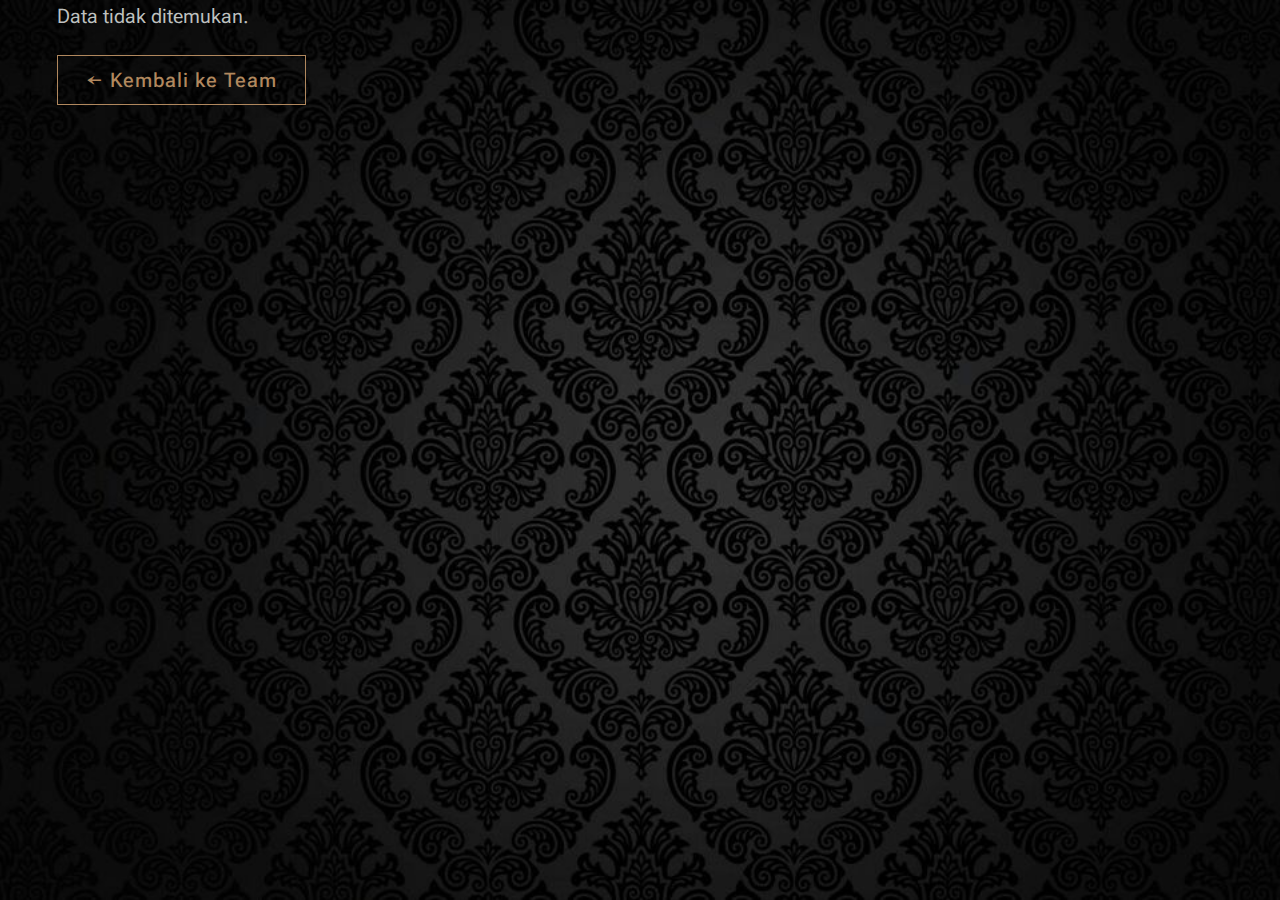
<file: team-detail.html>
<!DOCTYPE html>
<html lang="id">
<head>
    <meta charset="UTF-8">
    <title>Detail Tim</title>
    <meta name="viewport" content="width=device-width, initial-scale=1">
    <link rel="stylesheet" href="css/styles.css">
</head>

<body>

<section class="container s-team-detail">
    <div class="team-detail-card" id="profile">
        <p>Memuat data...</p>
    </div>

    <div style="margin-top:2rem;">
        <a href="team.html" class="btn-about">← Kembali ke Team</a>
    </div>
</section>

<script>
document.addEventListener("DOMContentLoaded", function () {

    const data = {
        owner: {
            name: "Yarsi Novita",
            role: "Founder & Owner",
            img: "images/avatars/user-01.jpg",
            desc: "Pendiri Galeri Yarsi Songket sejak tahun 2000."
        },
        it1: {
            name: "Varisa Dwi Yanti",
            role: "Web Developer",
            img: "images/avatars/user-02.jpg",
            desc: "Mengembangkan dan menjaga sistem website."
        },
        it2: {
            name: "IT Staff 2",
            role: "System Support",
            img: "images/team/it2.jpg",
            desc: "Menangani infrastruktur digital."
        },
        it3: {
            name: "IT Staff 3",
            role: "UI/UX Designer",
            img: "images/team/it3.jpg",
            desc: "Merancang tampilan antarmuka."
        },
        mkt1: {
            name: "Marketing 1",
            role: "Digital Marketing",
            img: "images/team/mkt1.jpg",
            desc: "Strategi promosi digital."
        },
        mkt2: {
            name: "Marketing 2",
            role: "Brand Marketing",
            img: "images/team/mkt2.jpg",
            desc: "Branding dan komunikasi."
        }
    };

    const params = new URLSearchParams(window.location.search);
    const person = params.get("person");

    const profile = document.getElementById("profile");

    if (data[person]) {
        profile.innerHTML = `
            <img src="${data[person].img}" alt="${data[person].name}" style="width:280px; margin-bottom:1.5rem;">
            <h2>${data[person].name}</h2>
            <h4 style="color:#c2a480;">${data[person].role}</h4>
            <p style="margin-top:1rem;">${data[person].desc}</p>
        `;
    } else {
        profile.innerHTML = `
            <p>Data tidak ditemukan.</p>
        `;
    }

});
</script>

</body>
</html>
</file>
<file: css/styles.css>
@charset "UTF-8";

/* =================================================================== 
 * Lounge Main Stylesheet
 * Template Ver. 1.0.0
 * 05-03-2025
 * ------------------------------------------------------------------
 *
 * TOC:
 *
 * # SETTINGS
 *      ## font families
 *      ## colors
 *      ## shadows
 *      ## easing functions
 *      ## spacing, radius and typescale
 *      ## type variables
 *      ## grid variables
 * # CSS RESET
 * # GRID
 *      ## extra large devices
 *      ## large devices
 *      ## medium devices
 *      ## tablet devices
 *      ## mobile devices
 *      ## small mobile devices
 *      ## additional column stackpoints 
 * # CSS GRID Layout Tools
 *      ## Grid Block 
 *      ## grid columns
 * # BASE SETUP
 * # UTILITY CLASSES
 * # TYPOGRAPHY 
 *      ## base type styles
 *      ## additional typography classes
 *      ## lists
 *      ## media 
 *      ## spacing
 *
 *
 * # PRELOADER
 *      ## page loaded
 * # FORM 
 *      ## style placeholder text
 *      ## change autocomplete styles in Chrome
 * # BUTTONS
 * # TABLE
 * # COMPONENTS
 *      ## pagination 
 *      ## alert box 
 *      ## skillbars
 *      ## stats tabs
 *
 *
 * # THEME-SPECIFIC SHARED STYLES
 *      ## section header
 *      ## social list
 *      ## swiper overrides
 *      ## glightbox overrides
 * # PAGE WRAP
 * # SITE HEADER
 *      ## logo
 *      ## main navigation
 *      ## mobile menu toggle
 * # INTRO
 *      ## intro content
 *      ## intro scroll down
 *      ## intro transitions
 * # ABOUT
 *      ## about content
 * # MENU
 *      ## tab navigations
 *      ## tab contents
 * # GALLERY
 *      ## gallery items
 * # TESTIMONIALS
 * # FOOTER
 *      ## copyright
 *      ## go top
 *
 *
 * ------------------------------------------------------------------ */


/* ===================================================================
 * # SETTINGS
 *
 *
 * ------------------------------------------------------------------- */

/* ------------------------------------------------------------------- 
 * ## font families
 * ------------------------------------------------------------------- */
@import url("https://fonts.googleapis.com/css2?family=Playfair+Display:ital,wght@0,400;0,500;0,600;0,700;1,400;1,500;1,600;1,700&family=Roboto+Flex:opsz,wght@8..144,300;8..144,400;8..144,500;8..144,600;8..144,700&display=swap");

:root {    
   /* font-families
   */
    --font-1   : "Roboto Flex", Sans-Serif;
    --font-2   : "Playfair Display", Serif;
    --font-mono: Consolas, "Andale Mono", Courier, "Courier New", monospace;
}

/* ------------------------------------------------------------------- 
 * ## colors
 * ------------------------------------------------------------------- */
:root {
  /* theme colors
   * generated using 
   * Tailwind CSS Color Generator
   * (https://uicolors.app/generate/)
   * 
   * color-1 (#C73E1D)
   * color-2 (#D1C1B3)
   */
    --color-1-50                  : #f4f9f7;
    --color-1-100                 : #daede5;
    --color-1-200                 : #b5dacb;
    --color-1-300                 : #89bfac;
    --color-1-400                 : #65a48f;
    --color-1-500                 : #468672;
    --color-1-600                 : #366b5b;
    --color-1-700                 : #2e574a;
    --color-1-800                 : #29463f;
    --color-1-900                 : #253c35;
    --color-1-950                 : #11221d;
    --color-1                     : var(--color-1-500);

    --color-2-50                  : #f9f7f3;
    --color-2-100                 : #f2ede2;
    --color-2-200                 : #e3d8c5;
    --color-2-300                 : #d2be9f;
    --color-2-400                 : #c2a480;
    --color-2-500                 : #b1885e;
    --color-2-600                 : #a47652;
    --color-2-700                 : #885f46;
    --color-2-800                 : #6f4f3d;
    --color-2-900                 : #5a4134;
    --color-2-950                 : #30211a;
    --color-2                     : var(--color-2-500);

  /* neutrals
   * generated using 
   * Tint & Shade Generator 
   * (https://maketintsandshades.com/)
   */
    --color-neutral-50            : #efefef;
    --color-neutral-100           : #dfe0e0;
    --color-neutral-150           : #cfd0d0;
    --color-neutral-200           : #bfc1c0;
    --color-neutral-250           : #afb1b1;
    --color-neutral-300           : #9fa1a1;
    --color-neutral-350           : #8f9291;
    --color-neutral-400           : #7f8281;
    --color-neutral-450           : #6f7372;
    --color-neutral-500           : #5f6362;
    --color-neutral-550           : #565958;
    --color-neutral-600           : #4c4f4e;
    --color-neutral-650           : #434545;
    --color-neutral-700           : #393b3b;
    --color-neutral-750           : #303231;
    --color-neutral-800           : #262827;
    --color-neutral-850           : #1c1e1d;
    --color-neutral-900           : #131414;
    --color-neutral-950           : #090a0a;
    --color-neutral               : var(--color-neutral-500);

    --color-white                 : var(--color-neutral-50);
    --color-black                 : var(--color-neutral-950);
    --color-pure-white            : #ffffff;
    --color-pure-black            : #000000;

  /* semantic colors
   * color-error(#ffd1d2), color-success(#c8e675), 
   * color-info(#d7ecfb), color-notice(#fff099)
   */
    --color-error                 : hsl(359, 100%, 91%);
    --color-success               : hsl(76, 69%, 68%);
    --color-info                  : hsl(205, 82%, 91%);
    --color-notice                : hsl(51, 100%, 80%);
    --color-error-content         : hsl(359, 50%, 50%);
    --color-success-content       : hsl(76, 29%, 28%);
    --color-info-content          : hsl(205, 32%, 31%);
    --color-notice-content        : hsl(51, 30%, 30%);

  /* background,surface and border colors
   */
    --color-bg                    : var(--color-neutral-950);
    --color-bg-inverse            : var(--color-neutral-600);

    --color-bg-primary            : var(--color-1-600);
    --color-bg-primary-light      : var(--color-1-500);
    --color-bg-primary-dark       : var(--color-1-700);

    --color-bg-secondary          : var(--color-2-500);
    --color-bg-secondary-light    : var(--color-2-400);
    --color-bg-secondary-dark     : var(--color-2-600);

    --color-bg-accent             : var(--color-bg-primary);
    --color-bg-accent-light       : var(--color-bg-primary-light);
    --color-bg-accent-dark        : var(--color-bg-primary-dark);

    --color-bg-neutral            : var(--color-neutral-850);
    --color-bg-neutral-light      : var(--color-neutral-800);
    --color-bg-neutral-dark       : var(--color-neutral-900);

    --color-border                : var(--color-neutral-850);

  /* text
   */
    --color-text                  : var(--color-neutral-200);
    --color-text-bold             : var(--color-neutral-50);
    --color-text-light            : var(--color-neutral-500);
    --color-headings              : var(--color-neutral-100);
    --color-placeholder           : var(--color-neutral-500);

  /* link
   */
    --color-link                  : var(--color-1-500);
    --color-link-hover            : var(--color-bg-secondary);
    --color-link-active           : var(--color-bg-secondary);

  /* buttons
   */
    --color-btn                   : var(--color-bg-neutral);
    --color-btn-text              : var(--color-white);
    --color-btn-hover             : var(--color-bg-neutral-light);
    --color-btn-hover-text        : var(--color-white);

    --color-btn-primary           : var(--color-bg-accent);
    --color-btn-primary-text      : var(--color-white);
    --color-btn-primary-hover     : var(--color-bg-accent-dark);
    --color-btn-primary-hover-text: var(--color-white);

    --color-btn-ghost             : var(--color-bg-secondary);
    --color-btn-ghost-text        : var(--color-bg-secondary);
    --color-btn-ghost-hover       : var(--color-bg-secondary);
    --color-btn-ghost-hover-text  : var(--color-bg);

  /* preloader
   */
    --color-preloader-bg          : var(--color-bg);
    --color-loader                : var(--color-neutral-400);
    --color-loader-light          : var(--color-white);
}

/* ------------------------------------------------------------------- 
 * ## shadows
 * ------------------------------------------------------------------- */
:root {
  /* shadow color in HSL
   */
    --shadow-color: 0, 0%, 0%;

    --shadow-low  :
        0 2px 2px hsla(var(--shadow-color), 0.01),
        0 4px 4px hsla(var(--shadow-color), 0.02);

    --shadow-medium :
        0 2px 2px hsla(var(--shadow-color), 0.01),
        0 4px 4px -0.2px hsla(var(--shadow-color), 0.02),
        0 16px 16px -0.4px hsla(var(--shadow-color), 0.06);

    --shadow-high :
        0 2px 2px hsla(var(--shadow-color), 0.01),
        0 4px 4px -0.6px hsla(var(--shadow-color), 0.02),
        0 16px 16px -1.2px hsla(var(--shadow-color), 0.06),
        0 32px 32px -2.2px hsla(var(--shadow-color), 0.08);
}

/* ------------------------------------------------------------------- 
 * ## easing functions
 * ------------------------------------------------------------------- */
:root {
  /* Standard easing functions 
   */
    --ease-linear         : linear;
    --ease-in             : ease-in;
    --ease-out            : ease-out;
    --ease-in-out         : ease-in-out;

  /* Smooth and natural curves 
   */
    --ease-smooth         : cubic-bezier(0.25, 0.1, 0.25, 1);
    --ease-smooth-in      : cubic-bezier(0.42, 0, 1, 1);
    --ease-smooth-out     : cubic-bezier(0, 0, 0.58, 1);
    --ease-smooth-in-out  : cubic-bezier(0.42, 0, 0.58, 1);

  /* Snappy and quick curves 
   */
    --ease-snappy-polished: cubic-bezier(0.28, 0.12, 0.22, 1);
    --ease-quick-in       : cubic-bezier(0.55, 0.055, 0.675, 0.19);
    --ease-quick-out      : cubic-bezier(0.215, 0.61, 0.355, 1);

  /* Bouncy and playful curves 
   */
    --ease-bounce         : cubic-bezier(0.68, -0.55, 0.265, 1.55);
    --ease-elastic        : cubic-bezier(0.7, -0.4, 0.2, 1.4);

  /* Subtle and minimal curves 
   */
    --ease-subtle         : cubic-bezier(0.2, 0.2, 0.4, 0.8);
    --ease-gentle         : cubic-bezier(0.33, 0.1, 0.33, 1);
}

/* ------------------------------------------------------------------- 
 * ## spacing, radius and typescale
 * ------------------------------------------------------------------- */
:root {
  /* spacing
   * base font size: 20px 
   * vertical space unit : 32px
   */
    --base-size       : 62.5%;
    --multiplier      : 1;
    --space           : calc(3.2rem * var(--multiplier));
    --base-font-size  : calc(2rem * var(--multiplier));

  /* radius 
   */
    --radius-0        : 0;
    --radius-xs       : 3px;
    --radius-sm       : 5px;
    --radius-md       : 10px;
    --radius-lg       : 15px;
    --radius-xl       : 20px;
    --radius-2xl      : 25px;
    --radius-3xl      : 30px;
    --radius-full     : 1000px;
    --border-radius   : var(--radius-sm);

  /* vertical spacing 
   */
    --vspace-0_125    : calc(0.125 * var(--space));
    --vspace-0_25     : calc(0.25 * var(--space));
    --vspace-0_375    : calc(0.375 * var(--space));
    --vspace-0_5      : calc(0.5 * var(--space));
    --vspace-0_625    : calc(0.625 * var(--space));
    --vspace-0_75     : calc(0.75 * var(--space));
    --vspace-0_875    : calc(0.875 * var(--space));
    --vspace-1        : calc(var(--space));
    --vspace-1_25     : calc(1.25 * var(--space));
    --vspace-1_5      : calc(1.5 * var(--space));
    --vspace-1_75     : calc(1.75 * var(--space));
    --vspace-2        : calc(2 * var(--space));
    --vspace-2_5      : calc(2.5 * var(--space));
    --vspace-3        : calc(3 * var(--space));
    --vspace-3_5      : calc(3.5 * var(--space));
    --vspace-4        : calc(4 * var(--space));
    --vspace-4_5      : calc(4.5 * var(--space));
    --vspace-5        : calc(5 * var(--space));
    --vspace-5_5      : calc(5.5 * var(--space));
    --vspace-6        : calc(6 * var(--space));
    --vspace-6_5      : calc(6.5 * var(--space));
    --vspace-7        : calc(7 * var(--space));
    --vspace-7_5      : calc(7.5 * var(--space));
    --vspace-8        : calc(8 * var(--space));
    --vspace-8_5      : calc(8.5 * var(--space));
    --vspace-9        : calc(9 * var(--space));
    --vspace-9_5      : calc(9.5 * var(--space));
    --vspace-10       : calc(10 * var(--space));

  /* type scale
   * ratio 1          :2 | base: 20px
   * -------------------------------------------------------
   *
   * --text-3huge     = (148.60px)
   * --text-2huge     = (123.83px)
   * --text-huge      = (103.20px)
   * --text-3display  = (86.00px)
   * --text-2display  = (71.66px)
   * --text-display   = (59.72px)
   * --text-3xl       = (49.77px)
   * --text-2xl       = (41.47px)
   * --text-xl        = (34.56px)
   * --text-lg        = (28.80px)
   * --text-md        = (24.00px)
   * --text-base      = (20.00px) BASE
   * --text-sm        = (16.67px)
   * --text-xs        = (13.89px)
   *
   * ---------------------------------------------------------
   */
    --text-scale-ratio: 1.2;
    --text-base       : var(--base-font-size);
    --text-xs         : calc((var(--text-base) / var(--text-scale-ratio)) / var(--text-scale-ratio));
    --text-sm         : calc(var(--text-xs) * var(--text-scale-ratio));
    --text-md         : calc(var(--text-sm) * var(--text-scale-ratio) * var(--text-scale-ratio));
    --text-lg         : calc(var(--text-md) * var(--text-scale-ratio));
    --text-xl         : calc(var(--text-lg) * var(--text-scale-ratio));
    --text-2xl        : calc(var(--text-xl) * var(--text-scale-ratio));
    --text-3xl        : calc(var(--text-2xl) * var(--text-scale-ratio));
    --text-display    : calc(var(--text-3xl) * var(--text-scale-ratio));
    --text-2display   : calc(var(--text-display) * var(--text-scale-ratio));
    --text-3display   : calc(var(--text-2display) * var(--text-scale-ratio));
    --text-huge       : calc(var(--text-3display) * var(--text-scale-ratio));
    --text-2huge      : calc(var(--text-huge) * var(--text-scale-ratio));
    --text-3huge      : calc(var(--text-2huge) * var(--text-scale-ratio));
}

/* on small screen devices, adjust the value of '--multiplier' 
 * to control vertical spacing and base font size.
 *
 * Feel free to experiment with different values to 
 * find what works best for your layout.
 */
@media screen and (max-width: 600px) {
    :root {
        --multiplier: .875;
    }
}

@media screen and (max-width: 400px) {
    :root {
        --multiplier: .8125;
    }
}

/* ------------------------------------------------------------------- 
 * ## type variables
 * ------------------------------------------------------------------- */
:root {
  /* type-assignments
   */
    --type-body                    : var(--font-1);
    --type-headings                : var(--font-2);
    --type-headings-alt            : var(--font-1);
    --type-all-caps                : var(--font-1);
    --type-quote                   : var(--font-2);
    --type-lead                    : var(--font-1);
    --type-caption                 : var(--font-1);
    --type-drop-cap                : var(--font-1);
    --type-code                    : var(--font-mono);

  /* line-heights
   */
    --type-line-height-body        : var(--vspace-1);
    --type-line-height-body-sm     : var(--vspace-0_875);
    --type-line-height-headings    : 1.1;
    --type-line-height-headings-alt: 1.2;
    --type-line-height-all-caps    : 1.6;
    --type-line-height-quote       : 1.4;
    --type-line-height-lead        : 1.6;
    --type-line-height-caption     : var(--vspace-0_75);
    --type-line-height-code        : var(--vspace-0_625);

  /* type weights
   */
    --type-weight-body             : 400;
    --type-weight-body-sm          : 400;
    --type-weight-body-bold        : 600;
    --type-weight-headings         : 400;
    --type-weight-headings-alt     : 500;
    --type-weight-all-caps         : 500;
    --type-weight-quote            : 400;
    --type-weight-lead             : 300;
    --type-weight-caption          : 400;
    --type-weight-drop-cap         : 600;
    --type-weight-code             : 400;

  /* letter spacing
   */
    --type-spacing-all-caps        : .18em;
    --type-spacing-all-caps-alt    : .2em;
    --type-spacing-headlines       : -0.02em;
    --type-spacing-headlines-alt   : -0.01em;

  /* type sizes
   */
    --type-size-body               : var(--text-base);
    --type-size-body-sm            : var(--text-sm);
    --type-size-all-caps           : var(--text-sm);
    --type-size-h1                 : clamp(var(--text-display), calc((var(--text-display) - 1rem) + 2vw), var(--text-2display));
    --type-size-h2                 : clamp(var(--text-2xl), calc((var(--text-2xl) - .75rem) + 1.5vw), var(--text-3xl));
    --type-size-h3                 : clamp(var(--text-xl), calc((var(--text-xl) - .5rem) + 1vw), var(--text-2xl));
    --type-size-h4                 : var(--text-lg);
    --type-size-h5                 : var(--text-md);
    --type-size-h6                 : var(--type-size-all-caps);
    --type-size-quote              : clamp(var(--text-md), calc((var(--text-md) - .5rem) + 1vw), var(--text-lg));
    --type-size-lead               : clamp(var(--text-base), calc((var(--text-base) - .5rem) + 1vw), var(--text-md));
    --type-size-caption            : var(--text-xs);
    --type-size-drop-cap           : var(--vspace-3);
    --type-size-code               : var(--text-xs);
}

/* ------------------------------------------------------------------- 
 * ## grid variables
 * ------------------------------------------------------------------- */
:root {
  /* guttter, widths for containers
   */
    --width-sixteen-cols: 1760px;
    --width-default     : 1440px;
    --width-wide        : 1600px;
    --width-wider       : 1800px;
    --width-narrow      : 1200px;
    --width-narrower    : 1000px;
    --width-narrowest   : 800px;
    --width-full        : 100%;
    --width-grid-max    : var(--width-default);

  /* gutter
   */
    --gutter : clamp(1rem, calc(2vw + .2rem), 2.2rem);
}


/* ====================================================================
 * # CSS RESET
 *
 *
 * --------------------------------------------------------------------
 * http://meyerweb.com/eric/tools/css/reset/ 
 * v2.0 | 20110126
 * License: none (public domain)
 * -------------------------------------------------------------------- */
html,
body,
div,
span,
applet,
object,
iframe,
h1,
h2,
h3,
h4,
h5,
h6,
p,
blockquote,
pre,
a,
abbr,
acronym,
address,
big,
cite,
code,
del,
dfn,
em,
img,
ins,
kbd,
q,
s,
samp,
small,
strike,
strong,
sub,
sup,
tt,
var,
b,
u,
i,
center,
dl,
dt,
dd,
ol,
ul,
li,
fieldset,
form,
label,
legend,
table,
caption,
tbody,
tfoot,
thead,
tr,
th,
td,
article,
aside,
canvas,
details,
embed,
figure,
figcaption,
footer,
header,
hgroup,
menu,
nav,
output,
ruby,
section,
summary,
time,
mark,
audio,
video {
    margin        : 0;
    padding       : 0;
    border        : 0;
    font-size     : 100%;
    font          : inherit;
    vertical-align: baseline;
}

/* HTML5 display-role reset for older browsers */
article,
aside,
details,
figcaption,
figure,
footer,
header,
hgroup,
menu,
nav,
section {
    display: block;
}

body {
    line-height: 1;
}

ol,
ul {
    list-style: none;
}

blockquote,
q {
    quotes: none;
}

blockquote:before,
blockquote:after,
q:before,
q:after {
    content: "";
    content: none;
}

table {
    border-collapse: collapse;
    border-spacing : 0;
}


/* ===================================================================
 * # GRID v6.0.0
 *
 *
 * -------------------------------------------------------------------
 * - Grid system based on the flex display property.
 *
 * - Grid breakpoints are based on MAXIMUM WIDTH media queries, 
 *   meaning they apply to that one breakpoint and ALL THOSE BELOW IT.
 *
 * - Grid columns without a specified width will automatically layout 
 *   as equal width columns.
 *
 * - On viewports 400px and below, all grid columns will stacked 
 *   vertically
 *
 * ------------------------------------------------------------------- */

/* container, row and column 
 */
.container {
    width         : min(98%, var(--width-grid-max));
    margin-inline : auto;
    padding-inline: calc(var(--gutter) * 2);
}

.row {
    display      : flex;
    flex-flow    : row wrap;
    margin-inline: calc(var(--gutter) * -1);
}

/* column
 */
.column {
    flex          : 1;
    padding-inline: var(--gutter);
}

.collapse>.column,
.column.collapse {
    padding: 0;
}

.collapse>.column .row,
.column.collapse .row {
    margin-inline: 0;
}

/* row utility classes
 */
.row.row-wrap {
    flex-wrap: wrap;
}

.row.row-nowrap {
    flex-wrap: nowrap;
}

.row.row-y-top {
    align-items: flex-start;
}

.row.row-y-bottom {
    align-items: flex-end;
}

.row.row-y-center {
    align-items: center;
}

.row.row-stretch {
    align-items: stretch;
}

.row.row-baseline {
    align-items: baseline;
}

.row.row-x-left {
    justify-content: flex-start;
}

.row.row-x-right {
    justify-content: flex-end;
}

.row.row-x-center {
    justify-content: center;
}

.row.row-center {
    align-items    : center;
    justify-content: center;
}

/* ------------------------- -------------------------------------------
 * ## extra large devices (1201px and above)
 * -------------------------------------------------------------------- */
.xl-1 {
    flex : none;
    width: 8.3333333333%;
}

.xl-2 {
    flex : none;
    width: 16.6666666667%;
}

.xl-3 {
    flex : none;
    width: 25%;
}

.xl-4 {
    flex : none;
    width: 33.3333333333%;
}

.xl-5 {
    flex : none;
    width: 41.6666666667%;
}

.xl-6 {
    flex : none;
    width: 50%;
}

.xl-7 {
    flex : none;
    width: 58.3333333333%;
}

.xl-8 {
    flex : none;
    width: 66.6666666667%;
}

.xl-9 {
    flex : none;
    width: 75%;
}

.xl-10 {
    flex : none;
    width: 83.3333333333%;
}

.xl-11 {
    flex : none;
    width: 91.6666666667%;
}

.xl-12 {
    flex : none;
    width: 100%;
}

/* --------------------------------------------------------------------
 * ## large devices (1001px to 1200px)
 * -------------------------------------------------------------------- */
@media screen and (max-width: 1200px) {
    .container {
        width: min(100%, var(--width-grid-max));
    }

    .lg-1 {
        flex : none;
        width: 8.3333333333%;
    }

    .lg-2 {
        flex : none;
        width: 16.6666666667%;
    }

    .lg-3 {
        flex : none;
        width: 25%;
    }

    .lg-4 {
        flex : none;
        width: 33.3333333333%;
    }

    .lg-5 {
        flex : none;
        width: 41.6666666667%;
    }

    .lg-6 {
        flex : none;
        width: 50%;
    }

    .lg-7 {
        flex : none;
        width: 58.3333333333%;
    }

    .lg-8 {
        flex : none;
        width: 66.6666666667%;
    }

    .lg-9 {
        flex : none;
        width: 75%;
    }

    .lg-10 {
        flex : none;
        width: 83.3333333333%;
    }

    .lg-11 {
        flex : none;
        width: 91.6666666667%;
    }

    .lg-12 {
        flex : none;
        width: 100%;
    }
}

/* --------------------------------------------------------------------
 * ## medium devices (801px to 1000px)
 * -------------------------------------------------------------------- */
@media screen and (max-width: 1000px) {
    .md-1 {
        flex : none;
        width: 8.3333333333%;
    }

    .md-2 {
        flex : none;
        width: 16.6666666667%;
    }

    .md-3 {
        flex : none;
        width: 25%;
    }

    .md-4 {
        flex : none;
        width: 33.3333333333%;
    }

    .md-5 {
        flex : none;
        width: 41.6666666667%;
    }

    .md-6 {
        flex : none;
        width: 50%;
    }

    .md-7 {
        flex : none;
        width: 58.3333333333%;
    }

    .md-8 {
        flex : none;
        width: 66.6666666667%;
    }

    .md-9 {
        flex : none;
        width: 75%;
    }

    .md-10 {
        flex : none;
        width: 83.3333333333%;
    }

    .md-11 {
        flex : none;
        width: 91.6666666667%;
    }

    .md-12 {
        flex : none;
        width: 100%;
    }
}

/* --------------------------------------------------------------------
 * ## tablet devices (601px to 800px)  
 * -------------------------------------------------------------------- */
@media screen and (max-width: 800px) {
    .tab-1 {
        flex : none;
        width: 8.3333333333%;
    }

    .tab-2 {
        flex : none;
        width: 16.6666666667%;
    }

    .tab-3 {
        flex : none;
        width: 25%;
    }

    .tab-4 {
        flex : none;
        width: 33.3333333333%;
    }

    .tab-5 {
        flex : none;
        width: 41.6666666667%;
    }

    .tab-6 {
        flex : none;
        width: 50%;
    }

    .tab-7 {
        flex : none;
        width: 58.3333333333%;
    }

    .tab-8 {
        flex : none;
        width: 66.6666666667%;
    }

    .tab-9 {
        flex : none;
        width: 75%;
    }

    .tab-10 {
        flex : none;
        width: 83.3333333333%;
    }

    .tab-11 {
        flex : none;
        width: 91.6666666667%;
    }

    .tab-12 {
        flex : none;
        width: 100%;
    }
}

/* --------------------------------------------------------------------
 * ## mobile devices (401px to 600px)  
 * -------------------------------------------------------------------- */
@media screen and (max-width: 600px) {
    .mob-1 {
        flex : none;
        width: 8.3333333333%;
    }

    .mob-2 {
        flex : none;
        width: 16.6666666667%;
    }

    .mob-3 {
        flex : none;
        width: 25%;
    }

    .mob-4 {
        flex : none;
        width: 33.3333333333%;
    }

    .mob-5 {
        flex : none;
        width: 41.6666666667%;
    }

    .mob-6 {
        flex : none;
        width: 50%;
    }

    .mob-7 {
        flex : none;
        width: 58.3333333333%;
    }

    .mob-8 {
        flex : none;
        width: 66.6666666667%;
    }

    .mob-9 {
        flex : none;
        width: 75%;
    }

    .mob-10 {
        flex : none;
        width: 83.3333333333%;
    }

    .mob-11 {
        flex : none;
        width: 91.6666666667%;
    }

    .mob-12 {
        flex : none;
        width: 100%;
    }
}

/* --------------------------------------------------------------------
 * ## small mobile devices (up to 400px)
 * -------------------------------------------------------------------- */

/* stack columns vertically
 */
@media screen and (max-width: 400px) {
    .row {
        margin-inline: 0;
    }

    .column {
        flex          : none;
        width         : 100%;
        margin-left   : 0;
        margin-right  : 0;
        padding-inline: 0;
    }
}

/* --------------------------------------------------------------------
 * ## additional column stackpoints 
 * -------------------------------------------------------------------- */
@media screen and (max-width: 900px) {
    .stack-on-900 {
        flex        : none;
        width       : 100%;
        margin-left : 0;
        margin-right: 0;
    }
}

@media screen and (max-width: 700px) {
    .stack-on-700 {
        flex        : none;
        width       : 100%;
        margin-left : 0;
        margin-right: 0;
    }
}

@media screen and (max-width: 550px) {
    .stack-on-550 {
        flex        : none;
        width       : 100%;
        margin-left : 0;
        margin-right: 0;
    }
}


/* ===================================================================
 * # CSS GRID Layout Tools
 *
 *
 * ------------------------------------------------------------------- */

/* --------------------------------------------------------------------
 * ## Grid Block 
 * -------------------------------------------------------------------- */
.grid-block {
    --col                : 12;
    --grid-gap-h         : calc(var(--gutter) * 2);
    --grid-gap-v         : 0;

    display              : grid;
    grid-template-columns: repeat(var(--col), [col] 1fr);
    -moz-column-gap      : var(--grid-gap-h);
    column-gap           : var(--grid-gap-h);
    row-gap              : var(--grid-gap-v);
}

.grid-block.no-h-gutter {
    --grid-gap-h: 0;
}

.grid-block.no-v-gutter {
    --grid-gap-h: 0;
}

.grid-block.grid-16 {
    --col: 16;
}

.grid-block.grid-16 .span-half-start {
    grid-column: 1/span 8;
}

.grid-block.grid-16 .span-half-end {
    grid-column: 9/span 8;
}

.grid-block__item,
.grid-block .span-full {
    grid-column: 1/-1;
}

.grid-block .span-half-start {
    grid-column: 1/span 6;
}

.grid-block .span-half-end {
    grid-column: 7/span 6;
}

/* ------------------------------------------------------------------- 
 * ## grid columns
 * ------------------------------------------------------------------- */
.grid-cols {
    --col-min-width      : 300px;
    --grid-gap           : calc(var(--gutter) * 2);

    display              : grid;
    -moz-column-gap      : var(--grid-gap);
    column-gap           : var(--grid-gap);
    grid-template-columns: repeat(auto-fit, minmax(min(var(--col-min-width), 100%), 1fr));
    grid-auto-flow       : row;
    grid-auto-columns    : auto;
}

.grid-cols--nowrap {
    grid-auto-flow       : column;
    grid-auto-columns    : 1fr;
    grid-template-columns: 1fr;
}

/* ------------------------------------------------------------------- 
 * responsive:
 * CSS Grid layout tools
 * ------------------------------------------------------------------- */
@media screen and (max-width: 800px) {

    .grid-block,
    .grid-block.grid-16 {
        --col: 8;
    }

    .grid-block.stack-grids-on-md .grid-block__item {
        grid-column: 1/-1;
    }

    .grid-block .span-half-start {
        grid-column: 1/span 4;
    }

    .grid-block .span-half-end {
        grid-column: 5/span 4;
    }

    .grid-cols--nowrap {
        grid-auto-flow   : row;
        grid-auto-columns: auto;
    }
}

@media screen and (max-width: 600px) {

    .grid-block,
    .grid-block.grid-16 {
        --col: 4;
    }

    .grid-block.stack-grids-on-sm .grid-block__item {
        grid-column: 1/-1;
    }

    .grid-block .span-half-start {
        grid-column: 1/span 2;
    }

    .grid-block .span-half-end {
        grid-column: 3/span 2;
    }
}

@media screen and (max-width: 400px) {
    .grid-block .grid-block__item {
        grid-column: 1/-1;
    }
}


/* ===================================================================
 * # BASE SETUP
 *
 *
 * ------------------------------------------------------------------- */
html {
    font-size : var(--base-size);
    box-sizing: border-box;
}

*,
*::before,
*::after {
    box-sizing: inherit;
}

body {

    background: url("../images/bgweb2.jpg") no-repeat center center fixed ;
    background-size: cover;

    -webkit-overflow-scrolling: touch;
    -webkit-text-size-adjust  : 100%;
    -webkit-font-smoothing    : antialiased;
    -moz-osx-font-smoothing   : grayscale;

}

p {
    font-size     : inherit;
    text-rendering: optimizeLegibility;
}

a {
    text-decoration: none;
}

svg,
img,
video {
    max-width: 100%;
    height   : auto;
}

pre {
    overflow: auto;
}

/* Remove margins and paddings for common elements 
 */
div,
dl,
dt,
dd,
ul,
ol,
li,
h1,
h2,
h3,
h4,
h5,
h6,
pre,
form,
p,
blockquote,
th,
td {
    margin : 0;
    padding: 0;
}

/* Remove default styles for input elements 
 */
input[type=email],
input[type=number],
input[type=search],
input[type=text],
input[type=tel],
input[type=url],
input[type=password],
textarea {
    -webkit-appearance: none;
    -moz-appearance   : none;
    appearance        : none;
}


/* ===================================================================
 * # UTILITY CLASSES
 *
 *
 * ------------------------------------------------------------------- */

/* flex item alignment classes
 */
.u-flexitem-center {
    margin    : auto;
    align-self: center;
}

.u-flexitem-left {
    margin-right: auto;
    align-self  : center;
}

.u-flexitem-right {
    margin-left: auto;
    align-self : center;
}

.u-flexitem-x-center {
    margin-right: auto;
    margin-left : auto;
}

.u-flexitem-x-left {
    margin-right: auto;
}

.u-flexitem-x-right {
    margin-left: auto;
}

.u-flexitem-y-center {
    align-self: center;
}

.u-flexitem-y-top {
    align-self: flex-start;
}

.u-flexitem-y-bottom {
    align-self: flex-end;
}

/* misc helper classes
 */
.u-screen-reader-text {
    clip             : rect(1px, 1px, 1px, 1px);
    -webkit-clip-path: inset(50%);
    clip-path        : inset(50%);
    height           : 1px;
    width            : 1px;
    margin           : -1px;
    overflow         : hidden;
    padding          : 0;
    border           : 0;
    position         : absolute;
    word-wrap        : normal !important;
}

.u-clearfix:after {
    content: "";
    display: table;
    clear  : both;
}

.u-flex-center {
    align-items    : center;
    justify-content: center;
}

.u-hidden {
    display: none;
}

.u-invisible {
    visibility: hidden;
}

.u-antialiased {
    -webkit-font-smoothing : antialiased;
    -moz-osx-font-smoothing: grayscale;
}

.u-overflow-hidden {
    overflow: hidden;
}

.u-remove-top {
    margin-top: 0;
}

.u-remove-bottom {
    margin-bottom: 0;
}

.u-add-half-bottom {
    margin-bottom: var(--vspace-0_5);
}

.u-add-bottom {
    margin-bottom: var(--vspace-1);
}

.u-no-border {
    border: none;
}

.u-fullwidth {
    width: 100%;
}

.u-pull-left {
    float: left;
}

.u-pull-right {
    float: right;
}

.u-text-center {
    text-align: center;
}

.u-text-left {
    text-align: left;
}

.u-text-right {
    text-align: right;
}


/* ===================================================================
 * # TYPOGRAPHY 
 *
 *
 * ------------------------------------------------------------------- 
 * type scale - ratio 1:2 | base: 20px
 * -------------------------------------------------------------------
 *
 * --text-3huge     = (148.60px)
 * --text-2huge     = (123.83px)
 * --text-huge      = (103.20px)
 * --text-3display  = (86.00px)
 * --text-2display  = (71.66px)
 * --text-display   = (59.72px)
 * --text-3xl       = (49.77px)
 * --text-2xl       = (41.47px)
 * --text-xl        = (34.56px)
 * --text-lg        = (28.80px)
 * --text-md        = (24.00px)
 * --text-base      = (20.00px) BASE
 * --text-sm        = (16.67px)
 * --text-xs        = (13.89px)
 *
 * -------------------------------------------------------------------- */

/* --------------------------------------------------------------------
 * ## base type styles
 * -------------------------------------------------------------------- */
body {
    font-family: var(--type-body);
    font-size  : var(--type-size-body);
    font-weight: var(--type-weight-body);
    line-height: var(--type-line-height-body);
    color      : var(--color-text);
}

/* links
 */
a {
    color     : var(--color-link);
    transition: all 0.3s var(--ease-snappy-polished);
}

a:focus,
a:hover,
a:active {
    color: var(--color-link-hover);
}

a:hover,
a:active {
    outline: 0;
}

/* headings
 */
h1,
h2,
h3,
h4,
h5,
h6,
.h1,
.h2,
.h3,
.h4,
.h5,
.h6 {
    font-family: var(--type-headings);
    font-weight: var(--type-weight-headings);
    color      : var(--color-headings);
}

h1,
.h1 {
    margin-top   : var(--vspace-2_5);
    margin-bottom: var(--vspace-1_25);
}

h2,
.h2,
h3,
.h3 {
    margin-top   : var(--vspace-2);
    margin-bottom: var(--vspace-0_75);
}

h4,
.h4,
h5,
.h5,
h6,
.h6 {
    margin-top   : var(--vspace-1_75);
    margin-bottom: var(--vspace-0_5);
}

h1,
.h1 {
    font-size     : var(--type-size-h1);
    line-height   : var(--type-line-height-headings);
    letter-spacing: var(--type-spacing-headings);
}

h2,
.h2 {
    font-size     : var(--type-size-h2);
    line-height   : var(--type-line-height-headings-alt);
    letter-spacing: var(--type-spacing-headings-alt);
}

h3,
.h3 {
    font-size  : var(--type-size-h3);
    line-height: var(--type-line-height-headings-alt);
}

h4,
.h4 {
    font-size  : var(--type-size-h4);
    line-height: var(--type-line-height-headings-alt);
}

h5,
.h5 {
    font-weight: var(--type-weight-headings-alt);
    font-family: var(--type-headings-alt);
    font-size  : var(--type-size-h5);
    line-height: var(--type-line-height-headings-alt);
}

h6,
.h6 {
    font-family   : var(--type-all-caps);
    font-weight   : var(--type-weight-all-caps);
    font-size     : var(--type-size-h6);
    line-height   : var(--type-line-height-all-caps);
    text-transform: uppercase;
    letter-spacing: var(--type-spacing-all-caps);
}

/* emphasis, italic,
 * strong, bold and small text
 */
em,
i,
strong,
b {
    font-size  : inherit;
    line-height: inherit;
}

em,
i {
    font-style: italic;
}

strong,
b {
    font-weight: var(--type-weight-body-bold);
    color      : var(--color-text-bold);
}

small {
    font-size  : 85%;
    font-weight: 400;
    line-height: var(--vspace-0_5);
}

/* blockquotes
 */
blockquote {
    margin     : 0 0 var(--vspace-1) 0;
    padding    : var(--vspace-1);
    border-left: 2px solid var(--color-border);
    position   : relative;
}

blockquote p {
    font-family: var(--type-quote);
    font-weight: var(--type-weight-quote);
    font-size  : var(--type-size-quote);
    font-style : normal;
    line-height: var(--type-line-height-quote);
    color      : var(--color-text);
    padding    : 0;
}

blockquote cite {
    display    : block;
    font-family: var(--type-caption);
    font-weight: var(--type-weight-caption);
    font-size  : var(--type-size-caption);
    line-height: var(--type-line-height-caption);
    font-style : normal;
}

blockquote cite:before {
    content: "— ";
}

blockquote cite,
blockquote cite a,
blockquote cite a:visited {
    color : var(--color-text-light);
    border: none;
}

/* figures
 */
figure img,
p img {
    margin        : 0;
    vertical-align: bottom;
}

figure {
    display     : block;
    margin-left : 0;
    margin-right: 0;
}

figure img+figcaption {
    margin-top: var(--vspace-1);
}

figcaption {
    /* font-style: italic; */
    font-size    : var(--type-size-caption);
    line-height  : var(--type-line-height-caption);
    text-align   : center;
    margin-bottom: 0;
}

/* preformatted, code
 */
var,
kbd,
samp,
code,
pre {
    font-family: var(--type-code);
}

pre {
    padding   : var(--vspace-0_75) var(--vspace-1) var(--vspace-1);
    background: var(--color-bg-neutral);
    overflow-x: auto;
}

code {
    font-size    : var(--type-size-code);
    line-height  : var(--type-line-height-code);
    margin       : 0 0.2rem;
    padding      : calc((var(--vspace-1) - var(--type-line-height-code)) / 2 - 0.1rem) calc(var(--vspace-0_25) - 0.1rem);
    white-space  : nowrap;
    background   : var(--color-bg-neutral);
    border       : 1px solid var(--color-bg-neutral-light);
    color        : var(--color-text);
    border-radius: var(--radius-sm);
}

pre>code {
    display    : block;
    white-space: pre;
    font-size  : var(--text-sm);
    line-height: var(--vspace-1);
    padding    : 0;
    margin     : 0;
    border     : none;
}

/* deleted text, abbreviation,
 * & mark text
 */
del {
    text-decoration: line-through;
}

abbr {
    font-family   : var(--type-body);
    font-weight   : 400;
    font-variant  : small-caps;
    text-transform: lowercase;
    letter-spacing: 0.1em;
}

abbr[title],
dfn[title] {
    border-bottom  : 1px dotted var(--color-text-light);
    cursor         : help;
    text-decoration: none;
}

mark {
    background    : var(--color-bg-secondary);
    color         : var(--color-bg);
    padding-inline: 0.2em;
}

/* horizontal rule
 */
hr {
    border      : solid var(--color-border);
    border-width: 0.1rem 0 0;
    clear       : both;
    margin      : var(--vspace-2) 0 calc(var(--vspace-2) - 1px);
    height      : 0;
}

hr.fancy {
    border    : none;
    margin    : var(--vspace-2) 0;
    height    : var(--vspace-1);
    text-align: center;
}

hr.fancy::before {
    content       : "*****";
    letter-spacing: 0.3em;
}

/* --------------------------------------------------------------------
 * ## additional typography classes
 * -------------------------------------------------------------------- */
.text-body-sm {
    font-size  : var(--type-size-body-sm);
    line-height: var(--type-line-height-body-sm);
}

.lead,
.attention-getter {
    font-family: var(--type-lead);
    font-weight: var(--type-weight-lead);
    font-size  : var(--type-size-lead);
    line-height: var(--type-line-height-lead);
}

.pull-quote {
    position  : relative;
    padding   : 0;
    margin-top: 0;
    text-align: center;
}

.pull-quote blockquote {
    border     : none;
    margin     : 0 auto;
    max-width  : min(100%, 62rem);
    padding-top: var(--vspace-2_5);
    position   : relative;
}

.pull-quote blockquote:before {
    content          : "";
    display          : block;
    height           : var(--vspace-1);
    width            : var(--vspace-1);
    background-repeat: no-repeat;
    background       : center center;
    background-size  : contain;
    background-image : url(../images/icons/icon-quote.svg);
    transform        : translate(-50%, 0, 0);
    position         : absolute;
    top              : var(--vspace-1);
    left             : 50%;
}

.drop-cap:first-letter {
    float         : left;
    font-family   : var(--type-drop-cap);
    font-weight   : var(--type-weight-drop-cap);
    font-size     : var(--type-size-drop-cap);
    line-height   : 1;
    padding       : 0 var(--vspace-0_375) 0 0;
    text-transform: uppercase;
    background    : transparent;
    color         : var(--color-text);
}

/* --------------------------------------------------------------------
 * ## lists
 * -------------------------------------------------------------------- */
ol {
    list-style: decimal;
}

ul {
    list-style: disc;
}

li {
    display: list-item;
}

ol,
ul {
    margin-left: var(--vspace-0_5);
}

ul li {
    padding-left: var(--vspace-0_125);
}

ul ul,
ul ol,
ol ol,
ol ul {
    margin: var(--vspace-0_5) 0 var(--vspace-0_5) var(--vspace-0_5);
}

ul.disc li {
    display   : list-item;
    list-style: none;
    padding   : 0 0 0 var(--vspace-0_25);
    position  : relative;
}

ul.disc li::before {
    content       : "";
    display       : inline-block;
    width         : 0.6rem;
    height        : 0.6rem;
    border-radius : 50%;
    background    : var(--color-bg-accent);
    position      : absolute;
    left          : calc(var(--vspace-0_25) * -1);
    top           : calc(50% - var(--vspace-0_125));
    vertical-align: middle;
}

dt {
    margin: 0;
    color : var(--color-bg-accent);
}

dt strong {
    color: var(--color-bg-accent);
}

dd {
    margin: 0 0 0 var(--vspace-0_625);
}

/* definition list line style 
 */
.lining dt,
.lining dd {
    display: inline;
    margin : 0;
}

.lining dt+dt:before,
.lining dd+dt:before {
    content    : "\a";
    white-space: pre;
}

.lining dd+dd:before {
    content: ", ";
}

.lining dd+dd:before {
    content: ", ";
}

.lining dd:before {
    content    : ": ";
    margin-left: -0.2em;
}

/* definition list dictionary style 
 */
.dictionary-style dt {
    display      : inline;
    counter-reset: definitions;
}

.dictionary-style dt+dt:before {
    content    : ", ";
    margin-left: -0.2em;
}

.dictionary-style dd {
    display          : block;
    counter-increment: definitions;
}

.dictionary-style dd:before {
    content: counter(definitions, decimal) ". ";
}

/* ------------------------------------------------------------------- 
 * ## media 
 * ------------------------------------------------------------------- */

/* floated image
 */
img.u-pull-right {
    margin: var(--vspace-0_5) 0 var(--vspace-0_5) var(--vspace-0_75);
}

img.u-pull-left {
    margin: var(--vspace-0_5) var(--vspace-0_75) var(--vspace-0_5) 0;
}

/* responsive video container
 */
.video-container {
    --aspect-ratio: 16/9;
    position      : relative;
    height        : 0;
    overflow      : hidden;
    padding-bottom: calc(100% / (var(--aspect-ratio)));
}

.video-container iframe,
.video-container object,
.video-container embed,
.video-container video {
    position: absolute;
    top     : 0;
    left    : 0;
    width   : 100%;
    height  : 100%;
}

/* --------------------------------------------------------------------
 * ## spacing
 * -------------------------------------------------------------------- */
fieldset,
button,
.btn {
    margin-bottom: var(--vspace-0_5);
}

input,
textarea,
select,
pre,
blockquote,
figure,
figcaption,
table,
p,
ul,
ol,
dl,
form,
img,
.video-container,
.ss-custom-select {
    margin-bottom: var(--vspace-1);
}


/* ===================================================================
 * # PRELOADER
 * 
 * 
 * -------------------------------------------------------------------
 * - markup:
 *
 * <div id="preloader">
 *     <div id="loader" class="dots-fade">
 *         <div></div>
 *         <div></div>
 *         <div></div>
 *     </div>
 * </div>
 *
 * - loader class:
 * <dots-fade | dots-jump | dots-pulse>
 *
 * ------------------------------------------------------------------- */

#preloader {
    position       : fixed;
    display        : flex;
    flex-flow      : row wrap;
    justify-content: center;
    align-items    : center;
    background     : var(--color-preloader-bg);
    z-index        : 500;
    height         : 100vh;
    width          : 100%;
    opacity        : 1;
    overflow       : hidden;
}

.no-js #preloader {
    display: none;
}

#loader {
    position: relative;
    width   : 4px;
    height  : 4px;
    padding : 0;
    display : inline-block;
}

#loader>div {
    content      : "";
    background   : var(--color-loader);
    width        : 4px;
    height       : 4px;
    position     : absolute;
    top          : 0;
    left         : 0;
    border-radius: 50%;
}

#loader>div:nth-of-type(1) {
    left: 15px;
}

#loader>div:nth-of-type(3) {
    left: -15px;
}

/* dots jump */
.dots-jump>div {
    animation      : dots-jump 1.2s infinite ease;
    animation-delay: 0.2s;
}

.dots-jump>div:nth-of-type(1) {
    animation-delay: 0.4s;
}

.dots-jump>div:nth-of-type(3) {
    animation-delay: 0s;
}

@keyframes dots-jump {
    0% {
        top: 0;
    }

    40% {
        top: -6px;
    }

    80% {
        top: 0;
    }
}

/* dots fade */
.dots-fade>div {
    animation      : dots-fade 1.6s infinite ease;
    animation-delay: 0.4s;
}

.dots-fade>div:nth-of-type(1) {
    animation-delay: 0.8s;
}

.dots-fade>div:nth-of-type(3) {
    animation-delay: 0s;
}

@keyframes dots-fade {
    0% {
        opacity: 1;
    }

    40% {
        opacity: 0.2;
    }

    80% {
        opacity: 1;
    }
}

/* dots pulse */
.dots-pulse>div {
    animation      : dots-pulse 1.2s infinite ease;
    animation-delay: 0.2s;
}

.dots-pulse>div:nth-of-type(1) {
    animation-delay: 0.4s;
}

.dots-pulse>div:nth-of-type(3) {
    animation-delay: 0s;
}

@keyframes dots-pulse {
    0% {
        transform: scale(1);
    }

    40% {
        transform: scale(1.3);
    }

    80% {
        transform: scale(1);
    }
}

/* ------------------------------------------------------------------- 
 * ## page loaded
 * ------------------------------------------------------------------- */
.ss-loaded #preloader {
    opacity   : 0;
    visibility: hidden;
    transition: all 0.3s 0.6s var(--ease-smooth-in-out);
}

.ss-loaded #preloader #loader {
    opacity   : 0;
    transition: opacity 0.3s var(--ease-smooth-in-out);
}


/* ===================================================================
 * # FORM 
 *
 *
 * ------------------------------------------------------------------- */
fieldset {
    border: none;
}

input[type=email],
input[type=number],
input[type=search],
input[type=text],
input[type=tel],
input[type=url],
input[type=password],
textarea,
select {
    --input-height     : var(--vspace-2);
    --input-line-height: var(--vspace-1);
    --input-vpadding   : calc((var(--input-height) - var(--input-line-height)) / 2);

    display            : block;
    height             : var(--input-height);
    padding            : var(--input-vpadding) 0 calc(var(--input-vpadding) - 1px);
    border             : 0;
    outline            : 0;
    color              : var(--color-text-light);
    font-family        : var(--type-body);
    font-size          : calc(var(--text-size) * 0.9);
    line-height        : var(--input-line-height);
    max-width          : 100%;
    background         : transparent;
    border-bottom      : 1px solid var(--color-border);
    transition         : all 0.3s var(--ease-smooth-in-out);
}

.ss-custom-select {
    position: relative;
    padding : 0;
}

.ss-custom-select select {
    -webkit-appearance: none;
    -moz-appearance   : none;
    appearance        : none;
    text-indent       : 0.01px;
    text-overflow     : "";
    margin            : 0;
    vertical-align    : middle;
    line-height       : var(--vspace-1);
}

.ss-custom-select select option {
    padding-inline  : var(--vspace-0_625);
    background-color: var(--color-bg);
}

.ss-custom-select select::-ms-expand {
    display: none;
}

.ss-custom-select::after {
    border-bottom   : 1px solid var(--color-text);
    border-right    : 1px solid var(--color-text);
    content         : "";
    display         : block;
    height          : var(--vspace-0_25);
    width           : var(--vspace-0_25);
    margin-top      : calc((var(--vspace-0_25) - 1) * -1);
    pointer-events  : none;
    position        : absolute;
    right           : var(--vspace-0_75);
    top             : 50%;
    transition      : all 0.15s var(--ease-smooth-in-out);
    transform-origin: 66% 66%;
    transform       : rotate(45deg);
}

textarea {
    min-height: var(--vspace-8);
}

input[type=email]:focus,
input[type=number]:focus,
input[type=search]:focus,
input[type=text]:focus,
input[type=tel]:focus,
input[type=url]:focus,
input[type=password]:focus,
textarea:focus,
select:focus {
    color        : var(--color-bg-accent);
    border-bottom: 1px solid var(--color-bg-accent);
}

label,
legend {
    display      : flex;
    align-items  : flex-start;
    font-family  : var(--type-body);
    font-weight  : 600;
    font-size    : var(--text-xs);
    line-height  : var(--vspace-0_625);
    margin-bottom: var(--vspace-0_25);
    color        : var(--color-headings);
}

input[type=checkbox],
input[type=radio] {
    display: inline-block;
}

label>.label-text {
    display    : inline-block;
    margin-left: var(--vspace-0_25);
    font-family: var(--type-body);
    line-height: inherit;
}

label>input[type=checkbox],
label>input[type=radio] {
    margin  : 0;
    position: relative;
    top     : var(--vspace-0_125);
}

/* ------------------------------------------------------------------- 
 * ## style placeholder text
 * ------------------------------------------------------------------- */
::-moz-placeholder {
    /* Mozilla Firefox 19+ */
    color  : var(--color-placeholder);
    opacity: 1;
}

::placeholder {
    /* Most modern browsers support this now. */
    color: var(--color-placeholder);
}

/* ------------------------------------------------------------------- 
 * ## change autocomplete styles in Chrome
 * ------------------------------------------------------------------- */
input:-webkit-autofill,
input:-webkit-autofill:hover,
input:-webkit-autofill:focus,
textarea:-webkit-autofill,
textarea:-webkit-autofill:hover,
textarea:-webkit-autofill:focus,
select:-webkit-autofill,
select:-webkit-autofill:hover,
select:-webkit-autofill:focus {
    -webkit-text-fill-color: var(--color-bg-accent);
    -webkit-transition     : background-color 5000s var(--ease-smooth-in-out) 0s;
    transition             : background-color 5000s var(--ease-smooth-in-out) 0s;
}

/* ===================================================================
 * # BUTTONS
 *
 *
 * ------------------------------------------------------------------- */

.btn,
button,
input[type=submit],
input[type=reset],
input[type=button] {

    --btn-text-size        : var(--text-sm);
    --btn-lineheight       : var(--vspace-0_75);
    --btn-icon-size        : var(--btn-text-size);
    --btn-gap              : var(--vspace-0_25);
    --btn-border-width     : 1px;
    --btn-padding          : var(--vspace-0_5);
    --btn-vpadding         : calc(var(--btn-padding) - var(--btn-border-width));
    --btn-hpadding         : calc((var(--btn-padding) * 2) - var(--btn-border-width));
    --btn-radius           : var(--radius-full);

    display                : inline-flex;
    gap                    : var(--btn-gap);
    align-items            : center;
    justify-content        : center;
    font-family            : var(--type-body);
    font-weight            : 500;
    font-size              : var(--btn-text-size);
    letter-spacing         : 0.02em;
    line-height            : var(--btn-lineheight);
    padding                : var(--btn-vpadding) var(--btn-hpadding);
    margin                 : 0 var(--vspace-0_25) var(--vspace-0_5) 0;
    color                  : var(--color-btn-text);
    text-decoration        : none;
    text-align             : center;
    white-space            : nowrap;
    cursor                 : pointer;
    transition             : all 0.3s;
    border-radius          : var(--btn-radius);
    background-color       : var(--color-btn);
    border                 : var(--btn-border-width) solid var(--color-btn);
    -webkit-font-smoothing : antialiased;
    -moz-osx-font-smoothing: grayscale;
    transition             : all 0.3s var(--ease-smooth-in-out);
}

.btn:focus,
.btn:hover,
button:focus,
button:hover,
input[type=submit]:focus,
input[type=submit]:hover,
input[type=reset]:focus,
input[type=reset]:hover,
input[type=button]:focus,
input[type=button]:hover {
    background-color: var(--color-btn-hover);
    border-color    : var(--color-btn-hover);
    color           : var(--color-btn-hover-text);
    outline         : 0;
}

.btn .btn__icon,
button .btn__icon,
input[type=submit] .btn__icon,
input[type=reset] .btn__icon,
input[type=button] .btn__icon {
    height: var(--btn-icon-size);
    width : var(--btn-icon-size);
    margin: 0;
}

/* button primary
 */
.btn.btn--primary,
button.btn--primary,
input[type=submit].btn--primary,
input[type=reset].btn--primary,
input[type=button].btn--primary {
    background  : var(--color-btn-primary);
    border-color: var(--color-btn-primary);
    color       : var(--color-btn-primary-text);
}

.btn.btn--primary:focus,
.btn.btn--primary:hover,
button.btn--primary:focus,
button.btn--primary:hover,
input[type=submit].btn--primary:focus,
input[type=submit].btn--primary:hover,
input[type=reset].btn--primary:focus,
input[type=reset].btn--primary:hover,
input[type=button].btn--primary:focus,
input[type=button].btn--primary:hover {
    background  : var(--color-btn-primary-hover);
    border-color: var(--color-btn-primary-hover);
    color       : var(--color-btn-primary-hover-text);
}

/* button ghost
 */
.btn.btn--ghost,
button.btn--ghost,
input[type=submit].btn--ghost,
input[type=reset].btn--ghost,
input[type=button].btn--ghost {
    background  : transparent;
    border-color: var(--color-btn-ghost);
    color       : var(--color-btn-ghost-text);
}

.btn.btn--ghost:focus,
.btn.btn--ghost:hover,
button.btn--ghost:focus,
button.btn--ghost:hover,
input[type=submit].btn--ghost:focus,
input[type=submit].btn--ghost:hover,
input[type=reset].btn--ghost:focus,
input[type=reset].btn--ghost:hover,
input[type=button].btn--ghost:focus,
input[type=button].btn--ghost:hover {
    background: var(--color-btn-ghost-hover);
    border    : var(--btn-border-width) solid var(--color-btn-ghost-hover);
    color     : var(--color-btn-ghost-hover-text);
}

/* button modifiers
 */
.btn.u-fullwidth,
button.u-fullwidth,
input[type=submit].u-fullwidth,
input[type=reset].u-fullwidth,
input[type=button].u-fullwidth {
    width       : 100%;
    margin-right: 0;
}

.btn.btn--small,
button.btn--small,
input[type=submit].btn--small,
input[type=reset].btn--small,
input[type=button].btn--small {
    --btn-text-size : var(--text-xs);
    --btn-lineheight: var(--vspace-0_5);
    --btn-hpadding  : calc((var(--btn-padding) * 1.5) - var(--btn-border-width));
}

.btn.btn--medium,
button.btn--medium,
input[type=submit].btn--medium,
input[type=reset].btn--medium,
input[type=button].btn--medium {
    --btn-padding: calc(var(--vspace-0_625));
}

.btn.btn--large,
button.btn--large,
input[type=submit].btn--large,
input[type=reset].btn--large,
input[type=button].btn--large {
    --btn-text-size: var(--text-base);
    --btn-padding  : calc(var(--vspace-0_75));
}

.btn.btn--pill,
button.btn--pill,
input[type=submit].btn--pill,
input[type=reset].btn--pill,
input[type=button].btn--pill {
    --btn-radius: var(--radius-full);
}


/* ===================================================================
 * # TABLE
 *
 *
 * ------------------------------------------------------------------- */
table {
    border-width   : 0;
    width          : 100%;
    max-width      : 100%;
    font-family    : var(--type-body);
    border-collapse: collapse;
}

th,
td {
    padding      : var(--vspace-0_5) var(--vspace-1) calc(var(--vspace-0_5) - 1px);
    text-align   : left;
    border-bottom: 1px solid var(--color-border);
}

th {
    padding    : var(--vspace-0_5) var(--vspace-1);
    color      : var(--color-text-bold);
    font-family: var(--type-headings-alt);
    font-size  : var(--text-sm);
    font-weight: 600;
}

th:first-child,
td:first-child {
    padding-left: 0;
}

th:last-child,
td:last-child {
    padding-right: 0;
}

.table-responsive {
    overflow-x                : auto;
    -webkit-overflow-scrolling: touch;
}


/* ===================================================================
 * # COMPONENTS
 *
 *
 * ------------------------------------------------------------------- */

/* -------------------------------------------------------------------
 * ## pagination 
 * ------------------------------------------------------------------- */
.pgn {
    --pgn-num-height: calc(var(--vspace-1) + var(--vspace-0_125));

    margin          : 0 auto var(--vspace-1);
    text-align      : center;
}

.pgn ul {
    display        : inline-flex;
    flex-flow      : row wrap;
    justify-content: center;
    list-style     : none;
    margin-left    : 0;
    position       : relative;
    padding        : 0 var(--vspace-2);
}

.pgn ul li {
    margin : 0;
    padding: 0;
}

.pgn__num {
    font-family  : var(--type-body);
    font-weight  : 400;
    font-size    : var(--text-sm);
    line-height  : var(--vspace-1);
    display      : block;
    padding      : 0.2rem var(--vspace-0_375);
    height       : var(--pgn-num-height);
    margin       : 0.2rem 0.2rem;
    color        : var(--color-text);
    border-radius: var(--border-radius);
    transition   : all, 0.3s, var(--ease-snappy-polished);
}

.pgn__num:focus,
.pgn__num:hover {
    background: var(--color-border);
    color     : var(--color-white);
}

.pgn .current,
.pgn .current:focus,
.pgn .current:hover {
    background: var(--color-border);
    color     : var(--color-white);
}

.pgn .inactive,
.pgn .inactive:focus,
.pgn .inactive:hover {
    opacity: 0.4;
    cursor : default;
}

.pgn__prev,
.pgn__next {
    display        : inline-flex;
    flex-flow      : row wrap;
    justify-content: center;
    align-items    : center;
    height         : var(--pgn-num-height);
    width          : var(--vspace-1_5);
    line-height    : var(--vspace-1);
    border-radius  : var(--border-radius);
    padding        : 0;
    margin         : 0;
    opacity        : 1;
    font           : 0/0 a;
    text-shadow    : none;
    color          : transparent;
    transition     : all, 0.3s, var(--ease-snappy-polished);
    position       : absolute;
    top            : 50%;
    transform      : translate(0, -50%);
}

.pgn__prev:focus,
.pgn__prev:hover,
.pgn__next:focus,
.pgn__next:hover {
    background: var(--color-border);
}

.pgn__prev svg,
.pgn__next svg {
    height    : var(--vspace-0_75);
    width     : var(--vspace-0_75);
    transition: all, 0.3s, var(--ease-snappy-polished);
}

.pgn__prev svg path,
.pgn__next svg path {
    fill: var(--color-text);
}

.pgn__prev {
    left: 0;
}

.pgn__next {
    right: 0;
}

.pgn__prev.inactive,
.pgn__next.inactive {
    opacity: 0.4;
    cursor : default;
}

.pgn__prev.inactive:focus,
.pgn__prev.inactive:hover,
.pgn__next.inactive:focus,
.pgn__next.inactive:hover {
    background-color: transparent;
}

/* ------------------------------------------------------------------- 
 * responsive:
 * pagination
 * ------------------------------------------------------------------- */
@media screen and (max-width: 600px) {
    .pgn ul {
        padding: 0 var(--vspace-1_75);
    }
}

/* ------------------------------------------------------------------- 
 * ## alert box 
 * ------------------------------------------------------------------- */
.alert-box {
    padding      : var(--vspace-0_75) var(--vspace-1_25) var(--vspace-0_75) var(--vspace-1);
    margin-bottom: var(--vspace-1);
    border-radius: var(--border-radius);
    font-family  : var(--type-body);
    font-weight  : 400;
    font-size    : var(--text-sm);
    line-height  : var(--vspace-0_75);
    opacity      : 1;
    visibility   : visible;
    position     : relative;
}

.alert-box__close {
    position: absolute;
    display : block;
    right   : var(--vspace-0_5);
    top     : var(--vspace-0_5);
    cursor  : pointer;
    width   : var(--vspace-0_375);
    height  : var(--vspace-0_375);
}

.alert-box__close::before,
.alert-box__close::after {
    content : "";
    display : inline-block;
    width   : 1px;
    height  : var(--vspace-0_375);
    position: absolute;
    top     : 0;
    left    : var(--vspace-0_125);
}

.alert-box__close::before {
    transform: rotate(45deg);
}

.alert-box__close::after {
    transform: rotate(-45deg);
}

.alert-box--error {
    background-color: var(--color-error);
    color           : var(--color-error-content);
}

.alert-box--error .alert-box__close::before,
.alert-box--error .alert-box__close::after {
    background-color: var(--color-error-content);
}

.alert-box--success {
    background-color: var(--color-success);
    color           : var(--color-success-content);
}

.alert-box--success .alert-box__close::before,
.alert-box--success .alert-box__close::after {
    background-color: var(--color-success-content);
}

.alert-box--info {
    background-color: var(--color-info);
    color           : var(--color-info-content);
}

.alert-box--info .alert-box__close::before,
.alert-box--info .alert-box__close::after {
    background-color: var(--color-info-content);
}

.alert-box--notice {
    background-color: var(--color-notice);
    color           : var(--color-notice-content);
}

.alert-box--notice .alert-box__close::before,
.alert-box--notice .alert-box__close::after {
    background-color: var(--color-notice-content);
}

.alert-box.hideit {
    opacity   : 0;
    visibility: hidden;
    transition: all 0.6s var(--ease-snappy-polished);
}

/* ------------------------------------------------------------------- 
 * ## skillbars 
 * ------------------------------------------------------------------- */
.skill-bars {
    list-style: none;
    margin    : var(--vspace-2) 0 var(--vspace-1);
}

.skill-bars li {
    height       : var(--vspace-0_125);
    background   : var(--color-bg-neutral-light);
    width        : 100%;
    margin-bottom: calc(var(--vspace-2) - var(--vspace-0_125));
    padding      : 0;
    position     : relative;
}

.skill-bars li strong {
    font-family: var(--type-body);
    font-weight: 600;
    color      : var(--color-text);
    font-size  : var(--text-xs);
    line-height: var(--vspace-0_75);
    position   : absolute;
    left       : 0;
    top        : calc(var(--vspace-1) * 1.25 * -1);
}

.skill-bars li .progress {
    background: var(--color-bg-accent);
    position  : relative;
    height    : 100%;
}

.skill-bars li .progress span {
    display      : block;
    font-family  : var(--type-body);
    font-weight  : 600;
    color        : var(--color-text);
    font-size    : 1.1rem;
    line-height  : 1;
    background   : var(--color-bg-neutral);
    padding      : var(--vspace-0_25);
    border-radius: var(--radius-sm);
    position     : absolute;
    right        : 0;
    top          : calc((var(--vspace-1) + var(--vspace-0_25)) * -1);
}

.skill-bars li .progress span::after {
    position        : absolute;
    left            : 50%;
    bottom          : -10px;
    margin-left     : -5px;
    width           : 0;
    height          : 0;
    border          : 5px solid transparent;
    border-top-color: var(--color-bg-neutral, var(--color-black));
    content         : "";
}

.skill-bars li .percent5 {
    width: 5%;
}

.skill-bars li .percent10 {
    width: 10%;
}

.skill-bars li .percent15 {
    width: 15%;
}

.skill-bars li .percent20 {
    width: 20%;
}

.skill-bars li .percent25 {
    width: 25%;
}

.skill-bars li .percent30 {
    width: 30%;
}

.skill-bars li .percent35 {
    width: 35%;
}

.skill-bars li .percent40 {
    width: 40%;
}

.skill-bars li .percent45 {
    width: 45%;
}

.skill-bars li .percent50 {
    width: 50%;
}

.skill-bars li .percent55 {
    width: 55%;
}

.skill-bars li .percent60 {
    width: 60%;
}

.skill-bars li .percent65 {
    width: 65%;
}

.skill-bars li .percent70 {
    width: 70%;
}

.skill-bars li .percent75 {
    width: 75%;
}

.skill-bars li .percent80 {
    width: 80%;
}

.skill-bars li .percent85 {
    width: 85%;
}

.skill-bars li .percent90 {
    width: 90%;
}

.skill-bars li .percent95 {
    width: 95%;
}

.skill-bars li .percent100 {
    width: 100%;
}

/* --------------------------------------------------------------------
 * ## stats tabs
 * -------------------------------------------------------------------- */
.stats-tabs {
    padding: 0;
    margin : var(--vspace-1) 0;
}

.stats-tabs li {
    display     : inline-block;
    margin      : 0 var(--vspace-0_5) var(--vspace-0_5) 0;
    padding     : 0 var(--vspace-0_5) 0 0;
    border-right: 1px solid var(--color-border);
}

.stats-tabs li:last-child {
    margin : 0;
    padding: 0;
    border : none;
}

.stats-tabs li a {
    display    : block;
    font-family: var(--type-body);
    font-size  : var(--text-xl);
    font-weight: 600;
    line-height: var(--vspace-1_5);
    border     : none;
    color      : var(--color-text);
}

.stats-tabs li a:hover {
    color: var(--color-1-500);
}

.stats-tabs li a em {
    display    : block;
    margin     : 0;
    font-family: var(--type-body);
    font-size  : var(--text-xs);
    line-height: var(--vspace-0_5);
    font-weight: 400;
    font-style : normal;
    color      : var(--color-text-light);
}


/* ===================================================================
 * # THEME-SPECIFIC SHARED STYLES
 *
 *
 * -------------------------------------------------------------------
 * Contains reusable styles specific to this template.
 * These styles extend the base system and are used across the 
 * entire template.
 *
 * ------------------------------------------------------------------- */

.width-sixteen-col {
    --width-grid-max: var(--width-sixteen-cols);
}

.width-wide {
    --width-grid-max: var(--width-wide);
}

.width-narrow {
    --width-grid-max: var(--width-narrow);
}

.width-narrower {
    --width-grid-max: var(--width-narrower);
}

/* ------------------------------------------------------------------- 
 * ## section header
 * ------------------------------------------------------------------- */
.section-header {
    margin-bottom: var(--vspace-2);
}

.section-header .text-display-title {
    margin-top: 0;
    font-size : clamp(var(--text-display), var(--text-display) - 1rem + 2vw, var(--text-huge));
}

.section-header::before {
    display       : block;
    content       : attr(data-num) ".";
    font-family   : var(--type-headings);
    font-weight   : 400;
    font-size     : var(--text-md);
    letter-spacing: -0.02em;
    line-height   : 1;
    color         : var(--color-text-light);
    margin-left   : 0.4em;
    margin-bottom : -0.4em;
}

/* ------------------------------------------------------------------- 
 * ## social list
 * ------------------------------------------------------------------- */
.social-list {
    display    : flex;
    align-items: center;
    list-style : none;
    margin     : 0;
}

.social-list li {
    padding-left: 0;
    margin-right: var(--vspace-0_25);
}

.social-list li:last-child {
    margin-right: 0;
}

.social-list a {
    display    : flex;
    align-items: center;
}

.social-list a:focus svg path,
.social-list a:focus svg circle,
.social-list a:hover svg path,
.social-list a:hover svg circle {
    fill: var(--color-white);
}

.social-list svg {
    height: var(--vspace-0_875);
    width : var(--vspace-0_875);
}

.social-list svg path,
.social-list svg circle {
    fill      : rgba(255, 255, 255, 0.5);
    transition: all 0.3s var(--ease-snappy-polished);
}

/* ------------------------------------------------------------------- 
 * ## swiper overrides
 * ------------------------------------------------------------------- */
.swiper-container .swiper-pagination-bullets .swiper-pagination-bullet {
    margin: 0 var(--vspace-0_375);
}

.swiper-container .swiper-pagination-bullet {
    width     : 6px;
    height    : 6px;
    background: var(--color-neutral-500);
    opacity   : 1;
}

.swiper-container .swiper-pagination-bullet-active {
    background: var(--color-white);
    opacity   : 1;
}

.swiper-container .swiper-pagination-bullet:only-child {
    visibility: hidden;
}

/* ------------------------------------------------------------------- 
 * ## glightbox overrides
 * ------------------------------------------------------------------- */
.glightbox-container a {
    font-weight  : 500 !important;
    color        : var(--color-link);
    border-bottom: 1px dotted var(--color-link);
}

.glightbox-container .gslide-inner-content {
    width: min(100%, 1050px);
}

.glightbox-container .gslide-description {
    background: rgb(0, 0, 0);
    width     : 100%;
    text-align: center;
}

.glightbox-container .gdesc-inner {
    padding: var(--vspace-1_25) var(--vspace-0_75) var(--vspace-2);
}

.glightbox-container .gslide-title,
.glightbox-container .gslide-desc {
    width : min(100%, 600px);
    margin: 0 auto;
}

.glightbox-container .gslide-title {
    font-family  : var(--type-body);
    font-weight  : 400;
    font-size    : 1.7rem !important;
    color        : var(--color-white);
    margin-top   : 0;
    margin-bottom: var(--vspace-0_375);
}

.glightbox-container .gslide-desc {
    font-family: var(--type-body);
    font-weight: 300;
    font-size  : 1.4rem;
    line-height: 1.571;
    color      : rgba(255, 255, 255, 0.5) !important;
}

.glightbox-container .gprev,
.glightbox-container .gnext,
.glightbox-container .gclose {
    margin : 0;
    padding: 0;
}

.glightbox-container .gprev svg,
.glightbox-container .gnext svg,
.glightbox-container .gclose svg {
    width: var(--vspace-0_75);
}

.glightbox-container .goverlay {
    background: #000;
}

.glightbox-mobile .gslide-inner-content {
    padding-top: 0;
}

.glightbox-mobile .glightbox-container .gslide-desc a,
.glightbox-mobile .glightbox-container .gslide-desc .desc-more {
    color: var(--color-link);
}

.glightbox-mobile .glightbox-container .gslide-desc .desc-more {
    opacity: 1;
}


/* ===================================================================
 * # PAGE WRAP
 *
 *
 * ------------------------------------------------------------------- */
.s-pagewrap {
    display       : flex;
    flex-direction: column;
    min-height    : 100%;
    position      : relative;
}

.ss-preload .s-pagewrap {
    opacity   : 0;
    visibility: hidden;
}

.ss-loaded .s-pagewrap {
    opacity   : 1;
    visibility: visible;
    transition: opacity 0.3s var(--ease-smooth-in-out), visibility 0.3s var(--ease-smooth-in-out);
}


/* ===================================================================
 * # SITE HEADER
 *
 *
 * ------------------------------------------------------------------- */
.s-header {
    --header-height : 7.2rem;
    --logo-width    : 10.8rem;

    z-index         : 100;
    background-color: transparent;
    font-size       : var(--text-sm);
    line-height     : var(--vspace-1);
    height          : var(--header-height);
    width           : 100%;
    position        : absolute;
    top             : var(--vspace-0_5);
    left            : 0;
}

.s-header .s-header__content {
    background-color: transparent;
}

.s-header.offset {
    transform          : translateY(-100%);
    transition-property: transform, background-color;
    transition-duration: 0.6s;
}

.s-header.scrolling {
    transform: translateY(0);
}

.s-header.sticky {
    --header-height : calc(var(--vspace-2_5) + var(--vspace-0_25));

    opacity         : 0;
    visibility      : hidden;
    background-color: var(--color-bg);
    box-shadow      : var(--shadow-medium);
    border-bottom   : 1px solid var(--color-bg-neutral-dark);
    position        : fixed;
    top             : 0;
    left            : 0;
}

.s-header.sticky.scrolling {
    opacity   : 1;
    visibility: visible;
}

.s-header__content {
    display         : flex;
    align-items     : center;
    justify-content : center;
    height          : var(--header-height);
    background-color: var(--color-bg);
    padding         : 0 calc(var(--gutter) * 2);
    position        : relative;
}

.s-header__block {
    z-index    : 101;
    align-items: center;
}

/* --------------------------------------------------------------------
 * ## logo
 * -------------------------------------------------------------------- */
.header-logo {
    z-index    : 3;
    line-height: 1;
    transform  : translate(0, calc(-50% + 0.2rem));
    position   : absolute;
    left       : calc(var(--gutter) * 2);
    top        : 50%;
}

.header-logo a {
    display: block;
    margin : 0;
    padding: 0;
    outline: 0;
    border : none;
}

.header-logo img {
    width         : var(--logo-width);
    margin        : 0;
    vertical-align: bottom;
}

/* --------------------------------------------------------------------
 * ## main navigation
 * -------------------------------------------------------------------- */
.header-nav__links {
    list-style: none;
    display   : inline-flex;
    flex-flow : row nowrap;
    margin    : 0;
    padding   : 0 var(--vspace-1_25);
}

.header-nav__links li {
    padding-left: 0;
}

.header-nav__links a {
    display            : block;
    font-family        : var(--type-body);
    font-weight        : 500;
    color              : var(--color-text-light);
    padding            : 0 var(--vspace-0_375);
    transition-property: color, background-color;
    transition-duration: 0.3s;
}

.header-nav__links a:focus,
.header-nav__links a:hover {
    color: var(--color-text) 
}


.header-nav__links .current a {
    color: var(--color-white) 
}

/* header contact num
 */
.header-contact {
    transform: translate(0, calc(-50% + 0.2rem));
    position : absolute;
    right    : calc(var(--gutter) * 2);
    top      : 50%;
}

.header-contact__num {
    display        : flex;
    align-items    : center;
    justify-content: center;
    gap            : var(--vspace-0_25);
}

.header-contact__num svg {
    height: var(--vspace-0_5);
    width : var(--vspace-0_5);
}

.header-contact__num svg path {
    stroke: var(--color-text);
}

.header-contact .btn {
    margin: 0 0 var(--vspace-0_125) 0;
}

/* --------------------------------------------------------------------
 * ## mobile menu toggle
 * -------------------------------------------------------------------- */
.header-menu-toggle {
    --toggle-block-width: 44px;
    --toggle-line-width : 28px;
    --toggle-line-height: 1px;

    display             : none;
    width               : var(--toggle-block-width);
    height              : var(--toggle-block-width);
    position            : absolute;
    top                 : calc((var(--header-height) - var(--toggle-block-width)) / 2);
    right               : calc(var(--gutter) * 2 - var(--vspace-0_125));
}

.header-menu-toggle span {
    display         : block;
    background-color: var(--color-white);
    width           : var(--toggle-line-width);
    height          : var(--toggle-line-height);
    margin-top      : -1px;
    font            : 0/0 a;
    text-shadow     : none;
    color           : transparent;
    transition      : all 0.5s;
    position        : absolute;
    right           : calc((var(--toggle-block-width) - var(--toggle-line-width)) / 2);
    top             : 50%;
    bottom          : auto;
    left            : auto;
}

.header-menu-toggle span::before,
.header-menu-toggle span::after {
    content         : "";
    width           : 100%;
    height          : 100%;
    background-color: inherit;
    transition      : all 0.5s;
    position        : absolute;
    left            : 0;
}

.header-menu-toggle span::before {
    top: -8px;
}

.header-menu-toggle span::after {
    bottom: -8px;
}

/* is clicked 
 */
.header-menu-toggle.is-clicked span {
    background-color: rgba(255, 255, 255, 0);
    transition      : all 0.1s;
}

.header-menu-toggle.is-clicked span::before,
.header-menu-toggle.is-clicked span::after {
    background-color: var(--color-white);
}

.header-menu-toggle.is-clicked span::before {
    top      : 0;
    transform: rotate(135deg);
}

.header-menu-toggle.is-clicked span::after {
    bottom   : 0;
    transform: rotate(225deg);
}

/* ------------------------------------------------------------------- 
 * responsive:
 * site-header
 * ------------------------------------------------------------------- */
@media screen and (max-width: 1000px) {
    .header-nav__links a {
        padding: 0 var(--vspace-0_375);
    }
}

@media screen and (max-width: 900px) {
    .s-header {
        --header-height: 80px;
        top            : 0;
    }

    .s-header__content {
        margin    : 0;
        padding   : 0;
        border    : none;
        box-shadow: none;
    }

    .s-header__block {
        width        : 100%;
        height       : var(--header-height);
        border       : none;
        border-bottom: var(--color-bg-neutral-dark);
    }

    .header-logo {
        transform: translate(0, -50%);
    }

    .header-nav {
        display         : block;
        width           : 100%;
        transform       : scaleY(0);
        transform-origin: center top;
        background-color: var(--color-bg);
        box-shadow      : var(--shadow-medium);
        border-bottom   : 1px solid var(--color-bg-neutral-dark);
        padding-top     : calc(var(--header-height) + var(--vspace-1_25));
        padding-right   : calc(var(--gutter) * 2 + 0.2rem);
        padding-left    : calc(var(--gutter) * 2 + 0.2rem);
        padding-bottom  : var(--vspace-1_5);
        margin          : 0;
        position        : absolute;
        top             : 0;
        left            : 0;
    }

    .header-nav__links {
        display     : block;
        padding-left: 0;
        margin      : 0 0 var(--vspace-1_5) 0;
        transform   : translateY(-2rem);
        opacity     : 0;
        visibility  : hidden;
    }

    .header-nav__links a {
        font-size: var(--text-base);
        padding  : var(--vspace-0_25) 0;
    }

    .header-contact {
        position  : static;
        transform : translateY(-2rem);
        opacity   : 0;
        visibility: hidden;
    }

    .header-contact .btn {
        margin: 0;
    }

    .header-menu-toggle {
        display: block;
    }

    .menu-is-open .s-header {
        height: auto;
    }

    .menu-is-open .s-header__block {
        box-shadow: none;
    }

    .menu-is-open .header-nav {
        transform       : scaleY(1);
        transition      : transform 0.3s var(--ease-quick-out);
        transition-delay: 0s;
    }

    .menu-is-open .header-nav__links,
    .menu-is-open .header-contact {
        transform       : translateY(0);
        opacity         : 1;
        visibility      : visible;
        transition      : all 0.6s var(--ease-quick-out);
        transition-delay: 0.3s;
    }
}

@media screen and (max-width: 600px) {
    .header-logo {
        left: calc(var(--gutter) * 2);
    }

    .header-menu-toggle {
        right: calc(var(--gutter) * 2);
    }

    .header-nav {
        padding-right: calc(var(--gutter) * 2 + var(--vspace-0_125));
        padding-left : calc(var(--gutter) * 2 + var(--vspace-0_125));
    }
}

@media screen and (max-width: 400px) {
    .s-header {
        --logo-width: 9.8rem;
    }
}


/* ===================================================================
 * # INTRO
 *
 *
 * ------------------------------------------------------------------- */
.s-intro {
    --content-padding-top   : max(13.6rem, 24vh);
    --content-padding-bottom: var(--vspace-2_5);
    --content-min-height    : calc(var(--vspace-1) * 27);

    z-index                 : 2;
    height                  : max(var(--content-min-height), 100vh);
    overflow                : hidden;
    position                : relative;
}

/* --------------------------------------------------------------------
 * ## intro content
 * -------------------------------------------------------------------- */
.s-intro__content {
    --grid-gap-v      : 0;

    z-index           : 2;
    grid-template-rows: auto 1fr;
    align-items       : center;
    padding-top       : var(--content-padding-top);
    padding-bottom    : var(--content-padding-bottom);
    position          : relative;
}

.intro-header {
    --overline-hline: calc(((100 / (6/1)) * 1%) - var(--gutter));

    z-index         : 2;
    grid-column     : 2/span 6;
    padding-top     : var(--vspace-1);
    position        : relative;
}

.intro-header__overline {
    font-family   : var(--type-headings);
    font-weight   : 400;
    font-style    : italic;
    font-size     : var(--text-lg);
    line-height   : 1;
    letter-spacing: -0.02em;
    color         : var(--color-text);
    padding-left  : 0.25em;
    margin-top    : var(--vspace-0_25);
    margin-bottom : calc(var(--vspace-0_375) * -1);
    position      : relative;
}

.intro-header__overline::before {
    content         : "";
    display         : block;
    height          : 1px;
    width           : var(--overline-hline);
    background-color: var(--color-text-light);
    position        : absolute;
    top             : 50%;
    left            : calc((var(--overline-hline) + var(--gutter)) * -1);
}

.intro-header__big-type {
    font-size  : clamp(var(--text-display), var(--text-3xl) + 10vw, 18.4rem);
    line-height: 1;
    margin-top : 0;
}

.intro-pic-primary {
    --pic-primary-width: calc((100 / (12/4)) * 1%);
    --pic-primary-mleft: calc(var(--pic-primary-width) / 2);

    width              : var(--pic-primary-width);
    display            : inline-flex;
    padding-left       : var(--gutter);
    padding-right      : var(--gutter);
    position           : absolute;
    top                : var(--content-padding-top);
    left               : calc(50% - var(--pic-primary-mleft));
}

.intro-pic-primary img {
    margin        : 0;
    vertical-align: bottom;
    aspect-ratio  : 1200/1650;
}

.intro-block-content {
    display        : flex;
    flex-direction : column;
    justify-content: center;
    align-items    : center;
    grid-column    : 9/span 4;
    grid-row       : 1/3;
    padding-bottom : var(--vspace-2);
    position       : relative;
}

.intro-block-content__pic {
    position: relative;
}

.intro-block-content__pic img {
    margin        : 0;
    vertical-align: bottom;
    aspect-ratio  : 1050/600;
}

.intro-block-content__text {
    border-top : 1px solid var(--color-border);
    padding-top: var(--vspace-0_5);
}

.intro-block-content__social {
    display    : flex;
    margin-left: 0;
    list-style : none;
}

.intro-block-content__social li {
    padding-left: 0;
    margin-right: var(--vspace-0_625);
}

.intro-block-content__social a {
    font-size     : var(--text-sm);
    letter-spacing: 0.15em;
    color         : var(--color-text-light);
}

/* --------------------------------------------------------------------
 * ## intro scroll down
 * -------------------------------------------------------------------- */
.intro-scroll {
    z-index    : 2;
    grid-column: 2/span 6;
    grid-row   : 2;
    display    : flex;
    position   : relative;
    margin-top: 3rem; 
}

.intro-scroll a {
    display        : inline-flex;
    align-items    : center;
    justify-content: center;
    width          : 9.2rem;
    height         : 9.2rem;
    position       : relative;
}

.intro-scroll__circle-text {
    height             : 100%;
    width              : 100%;
    background-image   : url(../images/scrolldown-circle-text.svg);
    background-repeat  : no-repeat;
    background-position: center;
    background-size    : cover;
    position           : absolute;
    top                : 0;
    left               : 0;
    animation          : rotation 12s linear infinite;
    transform-origin   : center;
}

.intro-scroll__text {
    display       : block;
    font-family   : var(--type-body);
    font-size     : var(--text-xs);
    font-weight   : 400;
    text-transform: uppercase;
    letter-spacing: 0.3em;
    line-height   : var(--vspace-1);
}

.intro-scroll__icon {
    display        : flex;
    justify-content: center;
    align-items    : center;
    height         : var(--vspace-1_25);
    width          : var(--vspace-1_25);
}

.intro-scroll svg {
    height: var(--vspace-0_875);
    width : var(--vspace-0_875);
}

.intro-scroll svg path {
    fill: var(--color-bg-accent-light);
}

@keyframes rotation {
    to {
        transform: rotate(1turn);
    }
}

/* --------------------------------------------------------------------
 * ## intro transitions
 * -------------------------------------------------------------------- */
.ss-home .s-header__content,
.ss-home .intro-header__overline,
.ss-home .intro-header__big-type,
.ss-home .intro-pic-primary,
.ss-home .intro-block-content__pic,
.ss-home .intro-block-content__text,
.ss-home .intro-block-content__social,
.ss-home .intro-scroll {
    transition-timing-function: var(--ease-smooth-in-out);
    transition-duration       : 0.6s;
    transition-delay          : 0s;
    opacity                   : 0;
    visibility                : hidden;
}

.ss-home .s-header__content,
.ss-home .intro-pic-primary,
.ss-home .intro-block-content__pic {
    transition-property: opacity;
}

.ss-home .intro-header__overline,
.ss-home .intro-header__big-type,
.ss-home .intro-block-content__text,
.ss-home .intro-block-content__social,
.ss-home .intro-scroll {
    transition-property: opacity, transform;
    transform          : translateY(150px);
}

.no-js .s-header__content,
.no-js .intro-pic-primary,
.no-js .intro-block-content__pic,
.ss-show .s-header__content,
.ss-show .intro-pic-primary,
.ss-show .intro-block-content__pic {
    opacity   : 1;
    visibility: visible;
}

.no-js .intro-header__overline,
.no-js .intro-header__big-type,
.no-js .intro-block-content__text,
.no-js .intro-block-content__social,
.no-js .intro-scroll,
.ss-show .intro-header__overline,
.ss-show .intro-header__big-type,
.ss-show .intro-block-content__text,
.ss-show .intro-block-content__social,
.ss-show .intro-scroll {
    opacity   : 1;
    visibility: visible;
    transform : translateY(0);
}

.no-js .intro-block-content__pic,
.ss-show .intro-block-content__pic {
    transition-delay: 0.3s;
}

.no-js .intro-header__overline,
.ss-show .intro-header__overline {
    transition-delay: 0.6s;
}

.no-js .intro-header__big-type,
.ss-show .intro-header__big-type {
    transition-delay: 0.9s;
}

.no-js .intro-block-content__text,
.ss-show .intro-block-content__text {
    transition-delay: 1.2s;
}

.no-js .intro-block-content__social,
.ss-show .intro-block-content__social {
    transition-delay: 1.5s;
}

.no-js .intro-scroll,
.ss-show .intro-scroll {
    transition-delay: 1.8s;
}

.no-js .s-header__content,
.ss-show .s-header__content {
    transition-delay: 2.1s;
}

/* ------------------------------------------------------------------- 
 * responsive:
 * intro
 * ------------------------------------------------------------------- */
@media screen and (max-width: 1300px) {
    .intro-header {
        grid-column: 1/span 6;
    }

    .intro-header__overline {
        font-size: var(--text-md);
    }

    .intro-header__overline::before {
        display: none;
    }

    .intro-scroll {
        grid-column: 1/span 6;
        left       : var(--vspace-0_25);
    }

    .intro-scroll a {
        width : 8.8rem;
        height: 8.8rem;
    }
}

@media screen and (max-width: 1000px) {
    .intro-header {
        grid-column: 1/-1;
    }

    .intro-pic-primary {
        width  : 50%;
        left   : auto;
        right  : 0;
        padding: 0;
    }

    .intro-block-content {
        grid-column   : 4/span 9;
        grid-row      : 2;
        flex-direction: row;
        padding-top   : 15%;
    }

    .intro-block-content__text-wrap,
    .intro-block-content__pic {
        flex : none;
        width: 50%;
    }

    .intro-block-content__text-wrap {
        padding-inline: var(--gutter);
        position      : relative;
        z-index       : 3;
    }

    .intro-block-content__pic {
        padding-right: var(--gutter);
    }

    .intro-block-content__pic img {
        aspect-ratio: auto;
    }

    .intro-block-content__text {
        font-size  : var(--text-sm);
        line-height: var(--vspace-0_875);
        border     : none;
        padding-top: 0;
    }

    .intro-scroll svg {
        height: var(--vspace-0_75);
        width : var(--vspace-0_75);
    }
}

@media screen and (max-width: 900px) {
    .s-intro {
        --content-padding-top: max(13.6rem, 20vh);
    }
}

@media screen and (max-width: 800px) {
    .s-intro {
        height: auto;
    }

    .intro-header__overline {
        font-size: calc(var(--text-size) * 1.1);
    }

    .intro-block-content {
        grid-column: 1/-1;
        padding-top: var(--vspace-1);
    }

    .intro-scroll {
        display: none;
    }
}

@media screen and (max-width: 500px) {
    .s-intro {
        --content-padding-top: max(12.8rem, 12vh);
    }

    .intro-pic-primary {
        width: 66.6666%;
    }

    .intro-block-content {
        padding-top    : var(--vspace-0_5);
        padding-bottom : 0;
        flex-direction : column;
        align-items    : start;
        justify-content: end;
    }

    .intro-block-content__pic {
        width         : 60%;
        margin-bottom : 0;
        padding-inline: 0;
        margin-bottom : var(--vspace-1);
    }

    .intro-block-content__text-wrap {
        width         : 100%;
        padding-inline: 0;
    }
}

@media screen and (max-width: 400px) {
    .intro-block-content__pic {
        width: max(18rem, 60%);
    }
}


/* ===================================================================
 * # ABOUT
 *
 *
 * ------------------------------------------------------------------- */
.s-about {
    padding-top: var(--vspace-5);
}

.s-about__content {
    align-items    : flex-start;
    justify-content: space-between;
}

.s-about__content-start {
    position     : sticky;
    top          : var(--vspace-5);
    margin-bottom: var(--vspace-2);
}

.s-about__content-end {
    padding-top   : var(--vspace-1_5);
    padding-bottom: var(--vspace-1);
}

/* --------------------------------------------------------------------
 * ## about content
 * -------------------------------------------------------------------- */
.about-pic-primary {
    width: 100%;
}

.about-pic-primary img {
    padding           : 0;
    margin            : 0;
    -o-object-fit     : cover;
    object-fit        : cover;
    -o-object-position: center;
    object-position   : center;
    aspect-ratio      : 2000/2000;
}

/* ------------------------------------------------------------------- 
 * responsive:
 * about
 * ------------------------------------------------------------------- */
@media screen and (max-width: 1000px) {
    .s-about__content-start {
        position     : static;
        margin-bottom: var(--vspace-1);
        display      : flex;
        gap          : var(--gutter);
    }

    .s-about__content-start .section-header {
        width: 50%;
    }

    .s-about__content-start .about-pic-primary {
        width: 50%;
    }

    .s-about__content-end {
        padding-top: 0;
    }
}

@media screen and (max-width: 600px) {
    .s-about__content-start {
        display: block;
    }

    .s-about__content-start .section-header {
        width: auto;
    }

    .s-about__content-start .about-pic-primary {
        width        : min(400px, 100%);
        margin-inline: auto;
    }
    
}


/* ===================================================================
 * # MENU
 *
 *
 * ------------------------------------------------------------------- */
.s-menu {
    padding-top: var(--vspace-5);
}

.s-menu__content {
    justify-content: space-between;
    align-items    : flex-start;
    height         : auto;
}

.s-menu__content-start {
    position     : sticky;
    top          : var(--vspace-5);
    margin-bottom: var(--vspace-2);
}

.s-menu__content-end {
    padding-top: var(--vspace-2_5);
}

/* --------------------------------------------------------------------
 * ## tab navigations
 * -------------------------------------------------------------------- */
.tab-nav__list {
    list-style    : none;
    display       : flex;
    flex-direction: column;
    margin-left   : 0;
    border-top    : 1px solid var(--color-border);
    counter-reset : ctr;
}

.tab-nav__list li {
    padding-left : 0;
    border-bottom: 1px solid var(--color-border);
}

.tab-nav__list li[data-tab-active] {
    border-bottom: 1px solid var(--color-bg-accent);
}

.tab-nav__list li[data-tab-active] a {
    background-color: var(--color-bg-accent);
    color           : var(--color-white);
}

.tab-nav__list li[data-tab-active] a::before {
    color: var(--color-text);
}

.tab-nav__list li[data-tab-active] a svg {
    opacity   : 1;
    visibility: visible;
    transform : translateX(0);
}

.tab-nav__list li[data-tab-active] a svg path {
    fill: var(--color-white);
}

.tab-nav__list a {
    display       : flex;
    align-items   : center;
    height        : 100%;
    color         : var(--color-text);
    padding-top   : var(--vspace-0_75);
    padding-bottom: var(--vspace-0_75);
    padding-left  : var(--vspace-0_75);
    padding-right : var(--vspace-0_75);
}

.tab-nav__list a::before {
    display          : block;
    content          : counter(ctr, decimal-leading-zero) ".";
    font-size        : var(--text-xs);
    margin-right     : var(--vspace-0_625);
    color            : var(--color-text-light);
    counter-increment: ctr;
}

.tab-nav__list a svg {
    height                    : var(--vspace-0_5);
    width                     : var(--vspace-0_5);
    margin-left               : auto;
    opacity                   : 0;
    visibility                : hidden;
    transform                 : translateX(-2rem);
    transition-property       : opacity, visibility, transform;
    transition-duration       : 0.3s;
    transition-timing-function: var(--ease-smooth-in-out);
}

.tab-nav__list a svg path {
    fill: var(--color-text);
}

.tab-nav__list a:hover,
.tab-nav__list a:focus {
    background-color: var(--color-neutral-900);
    color           : var(--color-text);
}

.tab-nav__list a:hover svg,
.tab-nav__list a:focus svg {
    opacity   : 1;
    visibility: visible;
    transform : translateX(0);
}

/* --------------------------------------------------------------------
 * ## tab contents
 * -------------------------------------------------------------------- */
.tab-content {
    position: relative;
    top     : calc(var(--vspace-0_5) * -1);
}

.tab-content__item {
    opacity   : 0;
    visibility: hidden;
    height    : 0;
    overflow  : hidden;
    position  : absolute;
    top       : 100px;
}

.tab-content__item[data-tab-active] {
    opacity                   : 1;
    visibility                : visible;
    height                    : auto;
    transition-property       : opacity, visibility, top;
    transition-duration       : 0.9s;
    transition-timing-function: var(--ease-smooth-in-out);
    transition-delay          : 0s;
    position                  : relative;
    top                       : 0;
}

/* menu block
 */
.menu-block {
    margin: 0;
}

.menu-block__group {
    margin-bottom: var(--vspace-3);
}

.menu-block__cat-name {
    margin-top   : 0;
    margin-bottom: var(--vspace-1);
    padding-left : var(--vspace-1);
    color        : var(--color-text);
    position     : relative;
}

.menu-block__cat-name::before {
    content         : "";
    display         : block;
    height          : 1px;
    width           : var(--vspace-0_5);
    background-color: var(--color-border);
    position        : absolute;
    top             : 50%;
    left            : 0;
}

.menu-list {
    list-style : none;
    margin-left: 0;
}

.menu-list__item {
    display        : flex;
    justify-content: space-between;
    padding-top    : var(--vspace-1);
    padding-inline : var(--vspace-1);
    border-radius  : var(--border-radius);
}

.menu-list__item:nth-child(odd) {
    background-color: var(--color-bg-neutral-dark);
}

.menu-list__item h4 {
    font-family  : var(--type-body);
    margin-top   : 0;
    margin-bottom: var(--vspace-0_25);
}

.menu-list__item p {
    font-weight  : 300;
    font-size    : var(--text-sm);
    line-height  : var(--vspace-0_75);
    margin-bottom: var(--vspace-1);
    color        : var(--color-text-light);
}

.menu-list__item-desc {
    max-width    : min(100%, 90rem);
    padding-right: calc(var(--gutter) * 2);
}

.menu-list__item-price {
    font-family  : var(--type-body);
    font-weight  : 500;
    font-size    : var(--text-base);
    padding-right: 0.2rem;
}

.menu-list__item-price span {
    font-size: 0.8em;
    position : relative;
    bottom   : 0.2em;
    left     : -1px;
}

/* ------------------------------------------------------------------- 
 * responsive:
 * menu
 * ------------------------------------------------------------------- */
@media screen and (max-width: 1000px) {
    .s-menu__content-start {
        position: static;
    }

    .s-menu__content-end {
        padding-top: 0;
    }

    .tab-nav__list {
        flex-direction: row;
        flex-wrap     : wrap;
        border-color  : var(--color-border);
        border-style  : solid;
        border-width  : 1px 0 0 1px;
        align-items   : stretch;
        align-content : stretch;
    }

    .tab-nav__list li {
        flex        : 1;
        border-color: var(--color-border);
        border-style: solid;
        border-width: 0 1px 1px 0;
    }

    .tab-nav__list a {
        line-height: var(--vspace-0_75);
    }

    .tab-nav__list a::before {
        margin-right: var(--vspace-0_25);
    }

    .tab-nav__list a svg {
        display: none;
    }
}

@media screen and (max-width: 800px) {
    .tab-nav__list li {
        flex : none;
        width: 50%;
    }
}

@media screen and (max-width: 600px) {
    .tab-nav__list {
        flex-direction: column;
    }

    .tab-nav__list li {
        width: 100%;
    }

    .tab-nav__list a svg {
        display: block;
    }
}

@media screen and (max-width: 500px) {
    .menu-list__item {
        padding-inline: var(--vspace-0_875);
    }

    .menu-list__item h4 {
        font-size: var(--text-md);
    }
}


/* ===================================================================
 * # GALLERY
 *
 *
 * ------------------------------------------------------------------- */
.s-gallery {
    padding-top: var(--vspace-5);
}

/* ------------------------------------------------------------------- 
 * ## gallery items
 * ------------------------------------------------------------------- */
.gallery-items {
    --grid-gap      : 0;
    --min-width-wrap: 280px;

    z-index         : 2;
    position        : relative;
}

.gallery-items__item {
    margin-bottom: 0;
    position     : relative;
}

.gallery-items__item::after {
    content       : "";
    display       : block;
    position      : absolute;
    top           : 0;
    left          : 0;
    right         : 0;
    bottom        : 0;
    width         : 100%;
    height        : 100%;
    background    : linear-gradient(0deg, rgba(9, 10, 10, 0.5) 12%, rgba(9, 10, 10, 0) 100%);
    pointer-events: none;
}

.gallery-items__item-thumb {
    display         : block;
    background-color: var(--color-bg-neutral);
    position        : relative;
    overflow        : hidden;
}

.gallery-items__item-thumb::before {
    z-index         : 1;
    content         : "";
    display         : block;
    background-color: rgba(0, 0, 0, 0.6);
    opacity         : 0;
    visibility      : hidden;
    position        : absolute;
    top             : 0;
    left            : 0;
    right           : 0;
    bottom          : 0;
    width           : 100%;
    height          : 100%;
    transition      : all, 0.6s var(--ease-smooth);
}

.gallery-items__item-thumb::after {
    z-index    : 1;
    content    : "+";
    font-family: var(--type-body);
    font-weight: 300;
    font-size  : var(--vspace-0_625);
    color      : white;
    display    : block;
    height     : var(--vspace-1);
    width      : var(--vspace-1);
    line-height: var(--vspace-1);
    margin-left: calc(var(--vspace-0_5) * -1);
    margin-top : calc(var(--vspace-0_5) * -1);
    text-align : center;
    opacity    : 0;
    visibility : hidden;
    transform  : scale(0.5);
    transition : all, 0.6s var(--ease-smooth);
    position   : absolute;
    left       : 50%;
    top        : 50%;
}

.gallery-items__item-thumb img {
    margin        : 0;
    vertical-align: bottom;
    transition    : all, 0.6s var(--ease-smooth);
}

/* on hover
 */
.gallery-items__item-thumb:focus img,
.gallery-items__item-thumb:hover img {
    transform: scale(1.025);
}

.gallery-items__item-thumb:focus::before,
.gallery-items__item-thumb:hover::before {
    opacity   : 1;
    visibility: visible;
}

.gallery-items__item-thumb:focus::after,
.gallery-items__item-thumb:hover::after {
    opacity   : 1;
    visibility: visible;
    transform : scale(1);
}

/* ------------------------------------------------------------------- 
 * responsive:
 * gallery
 * ------------------------------------------------------------------- */
@media screen and (max-width: 1200px) {
    .gallery-items {
        --col-min-width: 230px;
    }
}

@media screen and (max-width: 1000px) {
    .gallery-items {
        --col-min-width: 180px;
    }
}

@media screen and (max-width: 600px) {
    .gallery-items {
        --col-min-width: 50%;
    }
}


/* ===================================================================
 * # TESTIMONIALS
 *
 *
 * ------------------------------------------------------------------- */
.s-testimonials {
    padding-top   : var(--vspace-5);
    padding-bottom: var(--vspace-2_5);
}

.s-testimonials .testimonials-title {
    margin-top: 0;
}

.s-testimonials .swiper-container {
    padding-bottom: var(--vspace-2);
}

.s-testimonials .testimonials-slider {
    margin-top: var(--vspace-2_5);
}

.testimonials-slider__slide {
    font-size  : calc(var(--text-size) * 1.1);
    line-height: calc(1.125 * var(--space));
    padding-top: var(--vspace-1);
    border-top : 1px solid var(--color-border);
    position   : relative;
}

@media screen and (max-width: 400px) {
    .testimonials-slider__slide {
        font-size  : var(--text-base);
        line-height: var(--vspace-1);
    }
}

.testimonials-slider__author {
    display       : flex;
    align-items   : center;
    padding-bottom: var(--vspace-1_5);
    position      : relative;
}

.testimonials-slider__avatar {
    background-color: var(--color-bg-neutral);
    width           : var(--vspace-2);
    height          : var(--vspace-2);
    padding         : var(--vspace-0_25);
    margin-bottom   : 0;
    margin-right    : var(--vspace-0_5);
    border-radius   : 100%;
    outline         : none;
}

.testimonials-slider__cite {
    display    : block;
    font-family: var(--type-body);
    font-weight: 500;
    font-size  : var(--text-sm);
    line-height: 1.2;
    position   : relative;
}

.testimonials-slider__cite span {
    display    : block;
    font-weight: 400;
    font-size  : 0.9em;
    line-height: 1.2;
    color      : var(--color-text-light);
    margin-top : 0.4rem;
}

/* ------------------------------------------------------------------- 
 * responsive:
 * testimonials
 * ------------------------------------------------------------------- */
@media screen and (max-width: 800px) {
    .testimonials-slider__slide {
        text-align: center;
    }

    .testimonials-slider__author {
        justify-content: center;
    }

    .testimonials-slider__cite {
        text-align: left;
    }
}

@media screen and (max-width: 500px) {
    .s-testimonials {
        padding-top   : var(--vspace-4);
        padding-bottom: var(--vspace-3);
    }

    .s-testimonials .swiper-container {
        padding-bottom: var(--vspace-1_5);
    }
}

@media screen and (max-width: 400px) {
    .testimonials-slider__cite {
        font-size: calc(var(--text-size) * 0.75);
    }
}


/* ===================================================================
 * # FOOTER
 *
 *
 * ------------------------------------------------------------------- */
.s-footer {
    --bottom-padding   : var(--vspace-2_5);
    --footer-logo-width: 16rem;
    
    padding-bottom     : var(--bottom-padding);
}

.s-footer h6 {
    color     : var(--color-bg-accent);
    margin-top: 0;
}

.s-footer a {
    color: var(--color-white);
}

.s-footer a:focus,
.s-footer a:hover {
    color: var(--color-1-500);
}

.s-footer .grid-cols {
    --min-width-wrap: 250px;
}

.s-footer__logo {
    position     : relative;
    margin-top   : var(--vspace-0_5);
    margin-bottom: var(--vspace-0_5);
}

.s-footer__logo a {
    display: block;
    margin : 0;
    padding: 0;
    outline: 0;
    border : none;
}

.s-footer__logo img {
    width         : var(--footer-logo-width);
    margin        : 0;
    vertical-align: bottom;
}

.s-footer__top {
    margin-bottom: var(--vspace-3);
    position     : relative;
}

.s-footer__top::before {
    content         : "";
    display         : block;
    height          : 1px;
    width           : calc(100% - 2 * var(--gutter));
    background-color: var(--color-border);
    position        : absolute;
    top             : 50%;
    left            : var(--gutter);
}

.s-footer__bottom {
    font-size  : var(--text-sm);
    padding-top: var(--vspace-1);
    margin-top : var(--vspace-1_5);
    color      : var(--color-text-light);
    position   : relative;
}

.s-footer__bottom::before {
    content         : "";
    display         : block;
    height          : 1px;
    width           : calc(100% - 2 * var(--gutter));
    background-color: rgba(255, 255, 255, 0.05);
    position        : absolute;
    top             : 0;
    left            : var(--gutter);
}

.s-footer__social svg {
    height: var(--vspace-0_75);
    width : var(--vspace-0_75);
}

.s-footer__social svg path,
.s-footer__social svg circle {
    fill: var(--color-text);
}

.s-footer .link-list {
    list-style : none;
    margin-left: 0;
}

.s-footer .link-list li {
    padding: 0;
}

.s-footer .link-list a {
    color : var(--color-text);
    border: none;
}

.s-footer .link-list a:focus,
.s-footer .link-list a:hover {
    color: var(--color-white);
}

.s-footer .opening-hours {
    list-style : none;
    margin-left: 0;
}

.s-footer .opening-hours li {
    display    : flex;
    padding    : 0;
    align-items: baseline;
}

.s-footer .opening-hours__days {
    margin-right: 1.6rem;
}

.s-footer .opening-hours__time {
    font-size     : var(--text-sm);
    text-transform: uppercase;
    letter-spacing: 0.02em;
}

.footer-block {
    margin-bottom: var(--vspace-0_5);
}

.footer-newsletter {
    background-color: var(--color-bg-neutral-dark);
    padding         : var(--vspace-1_5) var(--vspace-2) var(--vspace-0_75);
    border          : 1px solid var(--color-border);
    border-radius   : var(--border-radius);
    text-align      : center;
    position        : relative;
}

.footer-newsletter h5 {
    font-weight  : 400;
    font-size    : var(--text-base);
    line-height  : var(--vspace-1);
    color        : var(--color-text);
    margin-top   : 0;
    margin-bottom: var(--vspace-1);
}

.footer-newsletter input[type=email],
.footer-newsletter input[type=submit] {
    margin: 0;
}

.footer-newsletter input[type=email] {
    flex            : 1;
    background-color: var(--color-bg-neutral);
    font-size       : var(--text-sm);
    border          : none;
    padding-left    : var(--vspace-0_75);
    padding-right   : var(--vspace-0_75);
    border-radius   : var(--radius-full);
}

.footer-newsletter input[type=email]:focus {
    color: var(--color-white);
}

.footer-newsletter input[type=submit] {
    flex : none;
    width: 33%;
}

.footer-newsletter .mc-input-wrap {
    display         : flex;
    justify-content : space-between;
    background-color: var(--color-bg-neutral);
    margin-bottom   : var(--vspace-0_5);
    border          : 1px solid var(--color-bg-neutral);
    border-radius   : var(--radius-full);
}

.footer-newsletter .mc-status {
    font-family: var(--type-body);
    font-weight: 500;
    font-size  : var(--text-xs);
    line-height: var(--vspace-0_625);
    color      : var(--color-white);
    padding    : 0 0.8rem;
}

.footer-newsletter .mc-status.error-message {
    color: var(--color-error-content);
}

.footer-newsletter .mc-status.success-message {
    color: var(--color-bg-accent);
}

/* ------------------------------------------------------------------- 
 * ## copyright
 * ------------------------------------------------------------------- */
.ss-copyright {
    margin     : 0 var(--vspace-2) 0 0;
    line-height: var(--vspace-0_875);
}

.ss-copyright span {
    display: inline-block;
}

.ss-copyright span::after {
    content: "|";
    display: inline-block;
    padding: 0 0.8rem 0 1rem;
    color  : var(--color-border);
}

.ss-copyright span:last-child::after {
    display: none;
}

/* ------------------------------------------------------------------- 
 * ## go top
 * ------------------------------------------------------------------- */
.ss-go-top {
    --width-label   : 11rem;
    z-index         : 2;
    display         : flex;
    align-items     : center;
    position        : absolute;
    transform       : rotate(-90deg);
    transform-origin: left bottom;
    bottom          : calc(var(--bottom-padding) - var(--vspace-0_5));
    right           : calc(var(--gutter) + var(--vspace-0_75) - var(--width-label) - var(--vspace-1_75) - var(--vspace-0_75));
}

.ss-go-top span {
    display       : block;
    width         : var(--width-label);
    font-family   : var(--type-body);
    font-size     : 1.1rem;
    font-weight   : 300;
    text-transform: uppercase;
    letter-spacing: 0.3em;
    color         : var(--color-text);
    position      : relative;
}

.ss-go-top a {
    display        : flex;
    align-items    : center;
    justify-content: center;
    text-decoration: none;
    border         : none;
    height         : var(--vspace-1_75);
    width          : var(--vspace-1_75);
    border-radius  : 50%;
    border         : 1px solid var(--color-white);
    margin-right   : var(--vspace-0_75);
    position       : relative;
}

.ss-go-top svg {
    height: var(--vspace-0_625);
    width : var(--vspace-0_625);
}

.ss-go-top svg path {
    fill: var(--color-white);
}

/* ------------------------------------------------------------------- 
 * responsive:
 * footer
 * ------------------------------------------------------------------- */
@media screen and (max-width: 1600px) {
    .ss-go-top {
        bottom: calc(var(--bottom-padding) - var(--vspace-0_25));
        right : var(--vspace-0_125);
    }

    .ss-go-top span {
        display: none;
    }

    .ss-go-top a {
        margin: 0;
        height: var(--vspace-1_5);
        width : var(--vspace-1_5);
    }

    .ss-go-top svg {
        height: var(--vspace-0_5);
        width : var(--vspace-0_5);
    }
}

@media screen and (max-width: 1200px) {
    .s-footer__main-start {
        margin-bottom: var(--vspace-1_5);
    }

    .ss-go-top {
        bottom: calc(var(--bottom-padding) - var(--vspace-0_25));
        right : 0;
    }
}

@media screen and (max-width: 1000px) {
    .s-footer__top {
        margin-bottom: var(--vspace-3);
    }
}

@media screen and (max-width: 800px) {
    .footer-newsletter {
        padding-inline: var(--vspace-1);
    }

    .footer-newsletter input[type=email] {
        text-align: center;
    }

    .footer-newsletter input[type=submit] {
        width: 100%;
    }

    .footer-newsletter .mc-input-wrap {
        flex-direction  : column;
        gap             : var(--vspace-0_25);
        background-color: transparent;
        border-radius   : 0;
        border          : none;
    }
}

@media screen and (max-width: 600px) {
    .s-footer {
        --footer-logo-width: 13rem;
    }

    .ss-go-top {
        bottom: var(--bottom-padding);
    }

    .ss-copyright span {
        display: block;
    }

    .ss-copyright span::after {
        display: none;
    }
}

@media screen and (max-width: 400px) {
    .footer-newsletter h5 {
        font-size  : var(--text-sm);
        line-height: var(--vspace-0_75);
    }
}
.s-team {
    padding: 100px 0;
}

.team-row {
    display: flex;
    justify-content: center;
    gap: 30px;
    margin-top: 40px;
}

.team-row.center {
    justify-content: center;
}

.team-card {
    position: relative;
    background: #111;
    border-radius: 18px;
    padding: 20px;
    width: 220px;
    text-align: center;
    cursor: pointer;
    transition: all 0.4s ease;
}

.team-card img {
    width: 100%;
    border-radius: 14px;
}

.team-card h4 {
    margin: 15px 0 5px;
    color: #fff;
}

.team-card span {
    font-size: 14px;
    color: #c9a24d;
}

.team-card:hover {
    transform: translateY(-10px);
    box-shadow: 0 20px 40px rgba(201,162,77,0.3);
}

.arrow {
    position: absolute;
    right: 15px;
    top: 15px;
    font-size: 18px;
    color: #c9a24d;
}
.bio-modal {
    display: none;
    position: fixed;
    inset: 0;
    background: rgba(0,0,0,0.8);
    justify-content: center;
    align-items: center;
    z-index: 999;
}

.bio-content {
    background: #111;
    padding: 40px;
    border-radius: 20px;
    width: 400px;
    color: #fff;
    text-align: center;
}

.bio-content h3 {
    color: #c9a24d;
}

.close {
    position: absolute;
    top: 20px;
    right: 25px;
    font-size: 26px;
    cursor: pointer;
}
.about-more {
    display: flex;
    justify-content: flex-end;
    margin-top: 2rem;
}

.btn-about {
    padding: 12px 28px;
    border: 1px solid var(--color-2);
    color: var(--color-2);
    text-decoration: none;
    font-weight: 500;
    letter-spacing: 1px;
    transition: all 0.3s ease;
}

.btn-about:hover {
    background-color: var(--color-2);
    color: var(--color-bg);
}
.s-team-org {
    padding: 6rem 0;
    text-align: center;
}

.org-level.center {
    display: flex;
    justify-content: center;
}

.org-line {
    width: 2px;
    height: 50px;
    background: var(--color-2);
    margin: 1.5rem auto;
}

.org-division {
    display: grid;
    grid-template-columns: repeat(auto-fit, minmax(300px, 1fr));
    gap: 4rem;
}

.org-group h3 {
    margin-bottom: 1.5rem;
    color: var(--color-2);
}

.org-members {
    display: flex;
    gap: 1.5rem;
    justify-content: center;
    flex-wrap: wrap;
}

.org-card {
    background: var(--color-bg-neutral);
    padding: 1.5rem;
    width: 180px;
    text-decoration: none;
    color: inherit;
    transition: transform 0.3s ease;
}

.org-card:hover {
    transform: translateY(-8px);
}

.org-card img {
    width: 100%;
    height: 200px;
    object-fit: cover;
    margin-bottom: 1rem;
}

.org-card span {
    font-size: 2rem;
    color: var(--color-2);
}
.team-back-home {
    margin-top: 4rem;
    display: flex;
    justify-content: flex-start;
}
.intro-header__slogan {
    margin-top: 1rem;
    opacity: 0.9;
}
</file>
